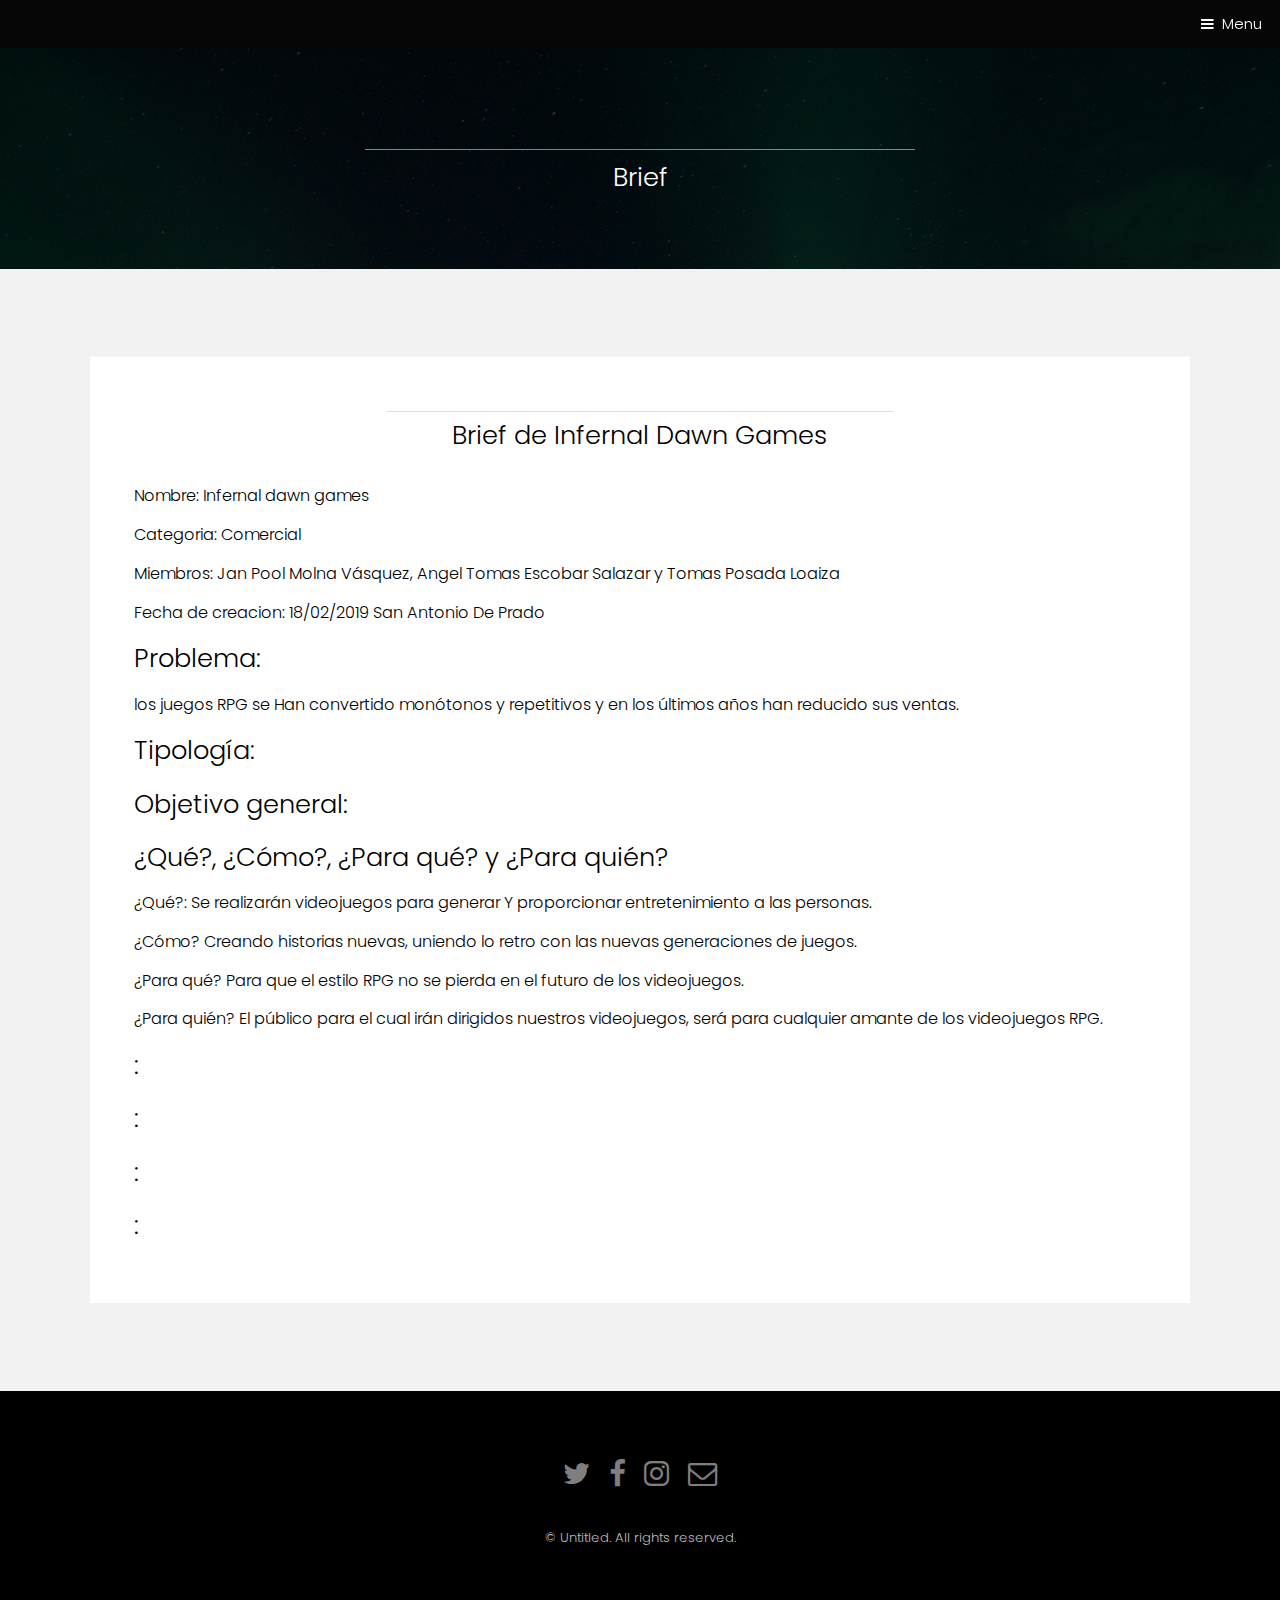
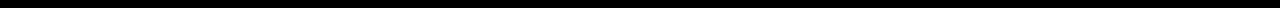
<file: brief.html>
<!DOCTYPE HTML>

<html>
	<head>
		<title>Infernal Dawn Games</title>
		<link rel="icon" href="images/logo.ico" />
		<meta charset="utf-8" />
		<meta name="viewport" content="width=device-width, initial-scale=1" />
		<link rel="stylesheet" href="assets/css/main.css" />
	</head>
	<body class="subpage">

		<!-- Header -->
			<header id="header">
				<div class="logo"><a href="index.html"><span></span></a></div>
				<a href="#menu">Menu</a>
			</header>

		<!-- Nav -->
			<nav id="menu">
				<ul class="links">
					<li><a href="index.html">Home</a></li>
					<li><a href="brief.html">Brief</a></li>
					<li><a href="tienda">Tienda</a></li>
					<li><a href="samsung.html">Samsung</a></li>
				</ul>
			</nav>

		<!-- One -->
			<section id="One" class="wrapper style3">
				<div class="inner">
					<header class="align-center">
						<p></p>
						<h2>Brief</h2>
					</header>
				</div>
			</section>

		<!-- Two -->
			<section id="two" class="wrapper style2">
				<div class="inner">
					<div class="box">
						<div class="content">
							<header class="align-center">
								<p></p>
								<h2>Brief de Infernal Dawn Games</h2>
							</header>
							<h4>Nombre: Infernal dawn games</h4>
							
							<h4>Categoria: Comercial</h4>
							
							<h4>Miembros: Jan Pool Molna Vásquez, Angel Tomas Escobar Salazar y Tomas Posada Loaiza</h4>
							
							<h4>Fecha de creacion: 18/02/2019 San Antonio De Prado</h4>

							<h2>Problema:</h2>
							
							<h4>los juegos RPG se Han convertido monótonos y repetitivos y en los últimos años han reducido sus ventas.</h4>
							
							<h2>Tipología:</h2>
							
							<h4></h4>
							
							<h2>Objetivo general:</h2>
							
							<h4></h4>
							
							<h2>¿Qué?, ¿Cómo?, ¿Para qué? y ¿Para quién?</h2>
							
							<h4>¿Qué?: Se realizarán videojuegos para generar Y proporcionar entretenimiento a las personas.</h4>
							
                                                        <h4>¿Cómo? Creando historias nuevas, uniendo lo retro con las nuevas generaciones de juegos.</h4>
							
                                                        <h4>¿Para qué? Para que el estilo RPG no se pierda en el futuro de los videojuegos.</h4>

							<h4>¿Para quién? El público para el cual irán dirigidos nuestros videojuegos, será para cualquier amante de los videojuegos RPG.</h4>
							
							<h2>:</h2>
							
							<h4></h4>
							
							<h2>:</h2>
							
							<h4></h4>
							
							<h2>:</h2>
							
							<h4></h4>
							
							<h2>:</h2>
							
							<h4></h4>
							
					         </div>
					</div>
				</div>
			</section>

		<!-- Footer -->
			<footer id="footer">
				<div class="container">
					<ul class="icons">
						<li><a href="#" class="icon fa-twitter"><span class="label">Twitter</span></a></li>
						<li><a href="#" class="icon fa-facebook"><span class="label">Facebook</span></a></li>
						<li><a href="#" class="icon fa-instagram"><span class="label">Instagram</span></a></li>
						<li><a href="#" class="icon fa-envelope-o"><span class="label">Email</span></a></li>
					</ul>
				</div>
				<div class="copyright">
					&copy; Untitled. All rights reserved.
				</div>
			</footer>

		<!-- Scripts -->
			<script src="assets/js/jquery.min.js"></script>
			<script src="assets/js/jquery.scrollex.min.js"></script>
			<script src="assets/js/skel.min.js"></script>
			<script src="assets/js/util.js"></script>
			<script src="assets/js/main.js"></script>

	</body>
</html>
</file>
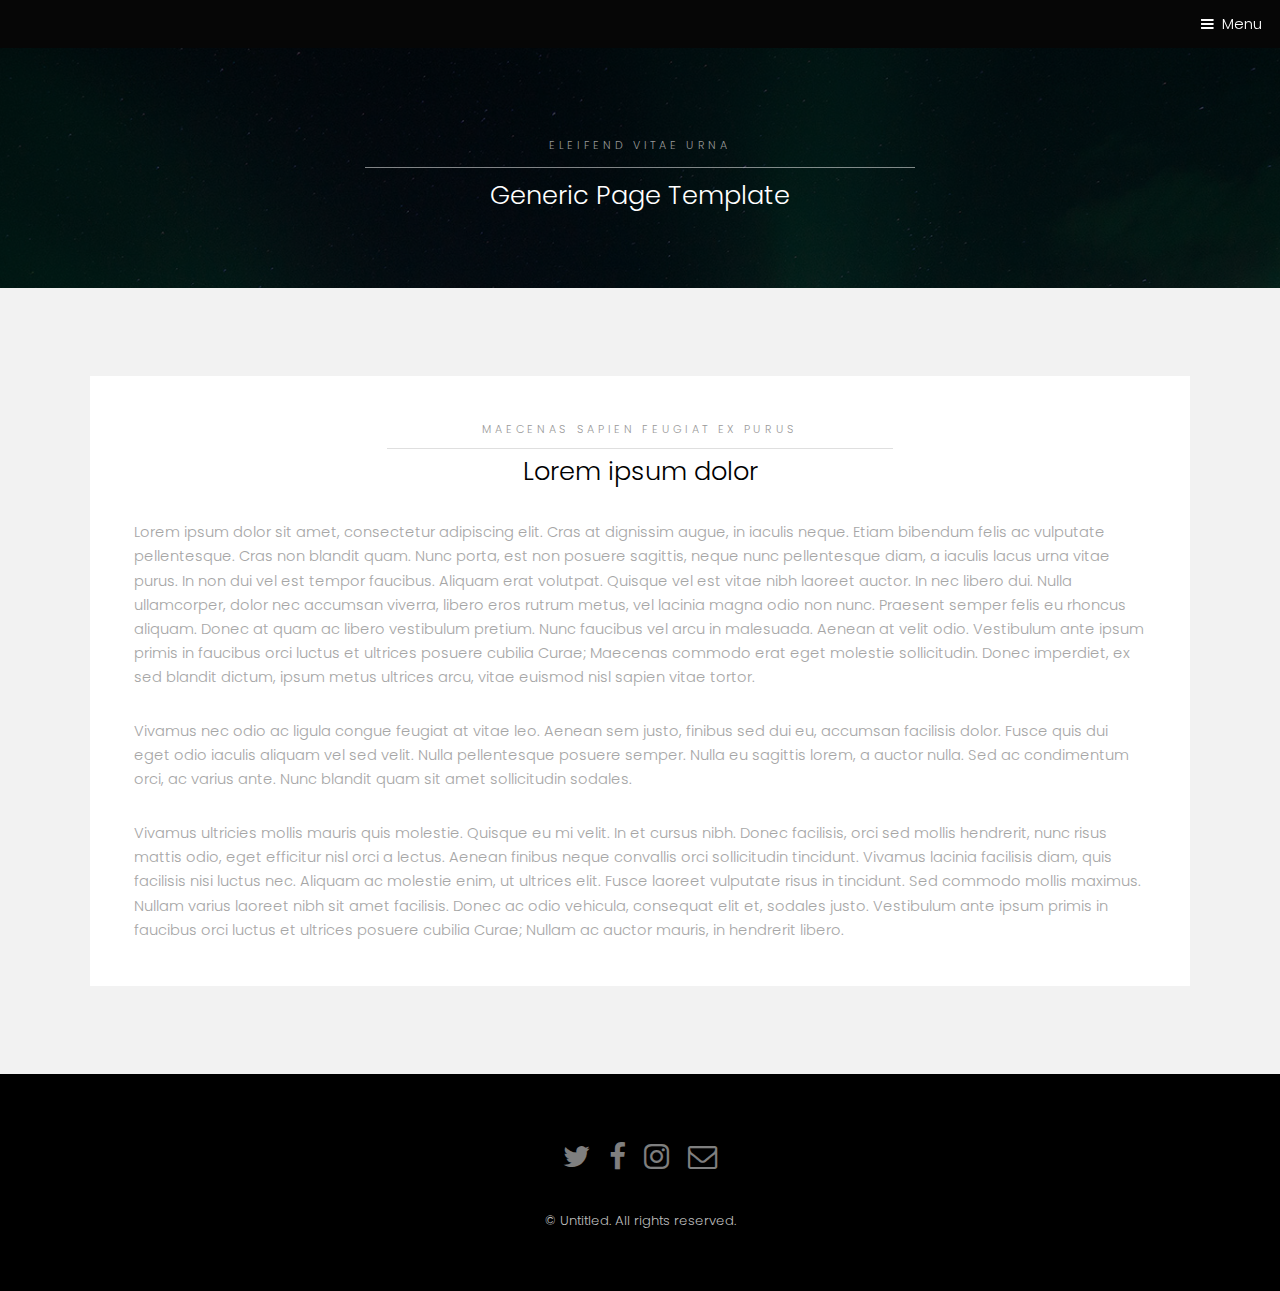
<file: generic.html>
<!DOCTYPE HTML>

<html>
	<head>
		<title>Infernal Dawn Games</title>
		<link rel="icon" href="images/logo.ico" />
		<meta charset="utf-8" />
		<meta name="viewport" content="width=device-width, initial-scale=1" />
		<link rel="stylesheet" href="assets/css/main.css" />
	</head>
	<body class="subpage">

		<!-- Header -->
			<header id="header">
				<div class="logo"><a href="index.html"><span></span></a></div>
				<a href="#menu">Menu</a>
			</header>

		<!-- Nav -->
			<nav id="menu">
				<ul class="links">
					<li><a href="index.html">Home</a></li>
					<li><a href="generic.html">Brief</a></li>					
					<li><a href="samsung.html">Samsung</a></li>
				</ul>
			</nav>

		<!-- One -->
			<section id="One" class="wrapper style3">
				<div class="inner">
					<header class="align-center">
						<p>Eleifend vitae urna</p>
						<h2>Generic Page Template</h2>
					</header>
				</div>
			</section>

		<!-- Two -->
			<section id="two" class="wrapper style2">
				<div class="inner">
					<div class="box">
						<div class="content">
							<header class="align-center">
								<p>maecenas sapien feugiat ex purus</p>
								<h2>Lorem ipsum dolor</h2>
							</header>
							<p>Lorem ipsum dolor sit amet, consectetur adipiscing elit. Cras at dignissim augue, in iaculis neque. Etiam bibendum felis ac vulputate pellentesque. Cras non blandit quam. Nunc porta, est non posuere sagittis, neque nunc pellentesque diam, a iaculis lacus urna vitae purus. In non dui vel est tempor faucibus. Aliquam erat volutpat. Quisque vel est vitae nibh laoreet auctor. In nec libero dui. Nulla ullamcorper, dolor nec accumsan viverra, libero eros rutrum metus, vel lacinia magna odio non nunc. Praesent semper felis eu rhoncus aliquam. Donec at quam ac libero vestibulum pretium. Nunc faucibus vel arcu in malesuada. Aenean at velit odio. Vestibulum ante ipsum primis in faucibus orci luctus et ultrices posuere cubilia Curae; Maecenas commodo erat eget molestie sollicitudin. Donec imperdiet, ex sed blandit dictum, ipsum metus ultrices arcu, vitae euismod nisl sapien vitae tortor.</p>

							<p>Vivamus nec odio ac ligula congue feugiat at vitae leo. Aenean sem justo, finibus sed dui eu, accumsan facilisis dolor. Fusce quis dui eget odio iaculis aliquam vel sed velit. Nulla pellentesque posuere semper. Nulla eu sagittis lorem, a auctor nulla. Sed ac condimentum orci, ac varius ante. Nunc blandit quam sit amet sollicitudin sodales.</p>

							<p>Vivamus ultricies mollis mauris quis molestie. Quisque eu mi velit. In et cursus nibh. Donec facilisis, orci sed mollis hendrerit, nunc risus mattis odio, eget efficitur nisl orci a lectus. Aenean finibus neque convallis orci sollicitudin tincidunt. Vivamus lacinia facilisis diam, quis facilisis nisi luctus nec. Aliquam ac molestie enim, ut ultrices elit. Fusce laoreet vulputate risus in tincidunt. Sed commodo mollis maximus. Nullam varius laoreet nibh sit amet facilisis. Donec ac odio vehicula, consequat elit et, sodales justo. Vestibulum ante ipsum primis in faucibus orci luctus et ultrices posuere cubilia Curae; Nullam ac auctor mauris, in hendrerit libero. </p>
						</div>
					</div>
				</div>
			</section>

		<!-- Footer -->
			<footer id="footer">
				<div class="container">
					<ul class="icons">
						<li><a href="#" class="icon fa-twitter"><span class="label">Twitter</span></a></li>
						<li><a href="#" class="icon fa-facebook"><span class="label">Facebook</span></a></li>
						<li><a href="#" class="icon fa-instagram"><span class="label">Instagram</span></a></li>
						<li><a href="#" class="icon fa-envelope-o"><span class="label">Email</span></a></li>
					</ul>
				</div>
				<div class="copyright">
					&copy; Untitled. All rights reserved.
				</div>
			</footer>

		<!-- Scripts -->
			<script src="assets/js/jquery.min.js"></script>
			<script src="assets/js/jquery.scrollex.min.js"></script>
			<script src="assets/js/skel.min.js"></script>
			<script src="assets/js/util.js"></script>
			<script src="assets/js/main.js"></script>

	</body>
</html>
</file>
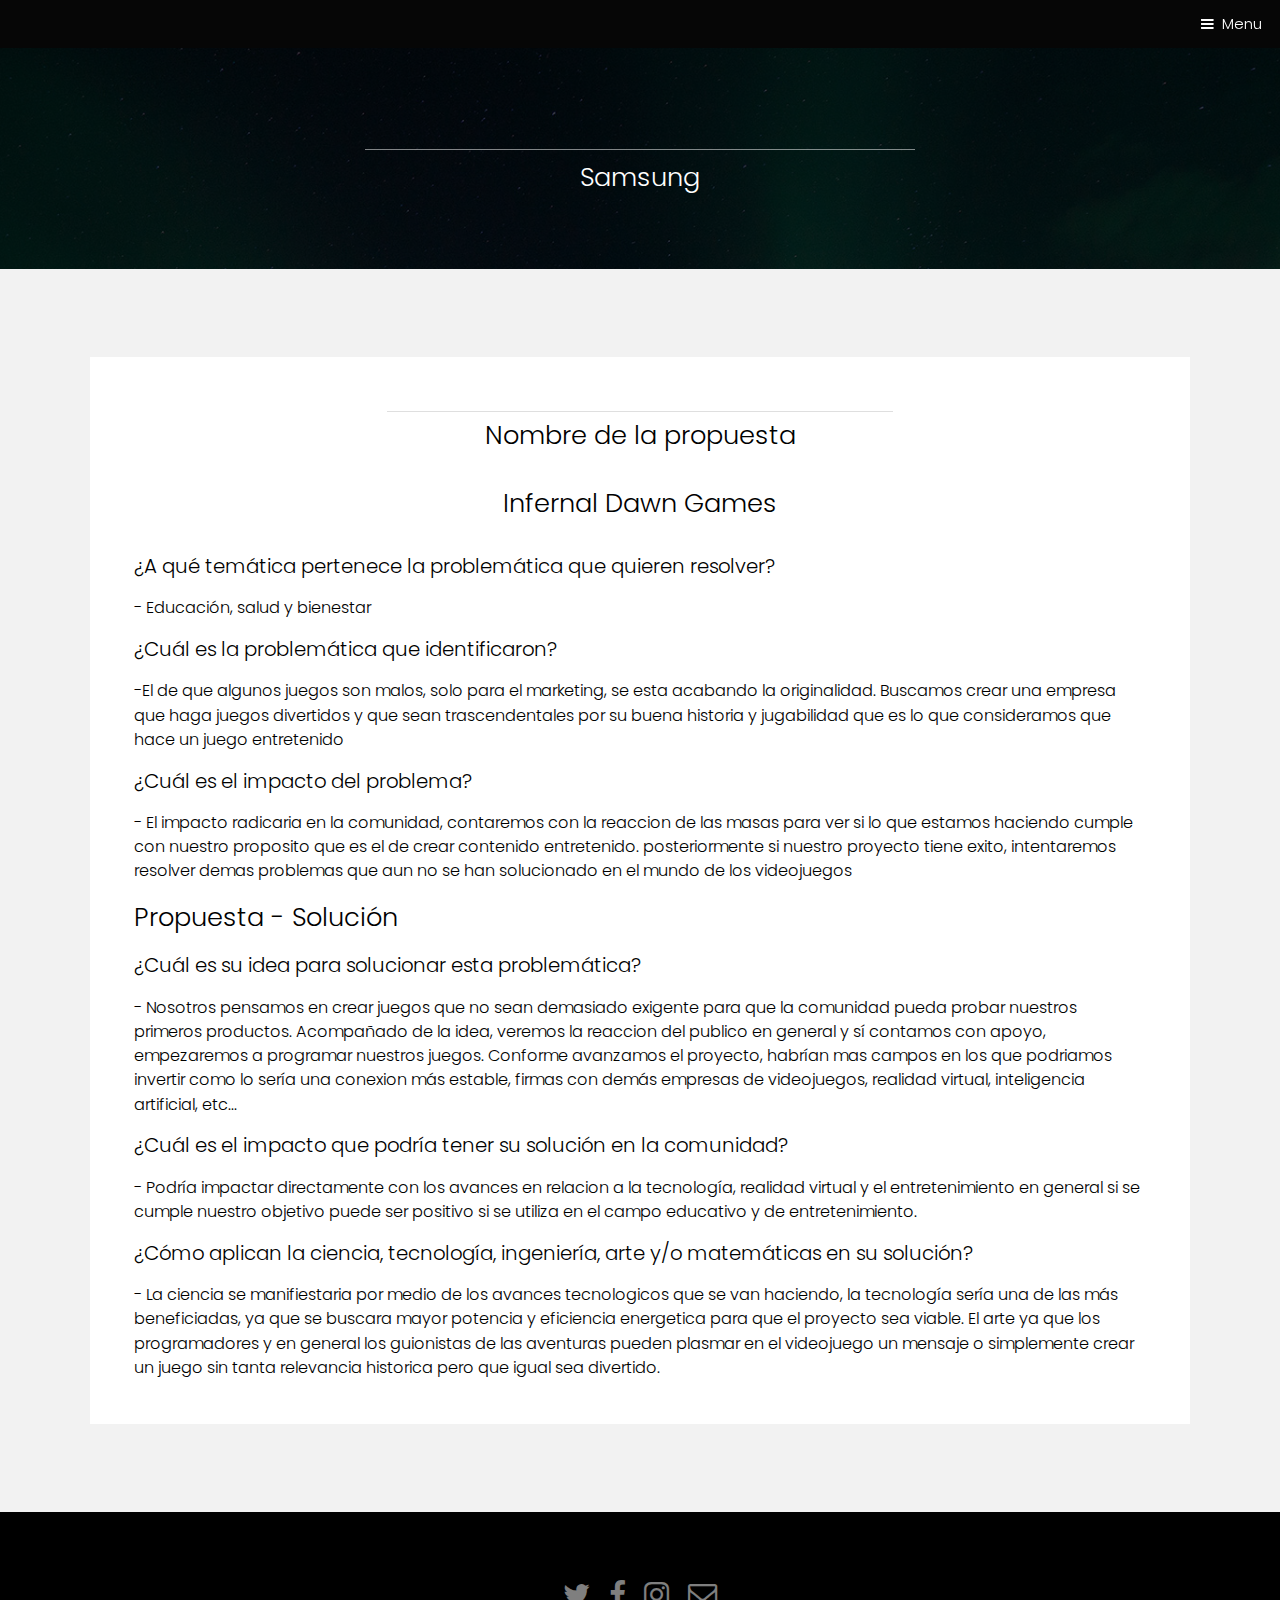
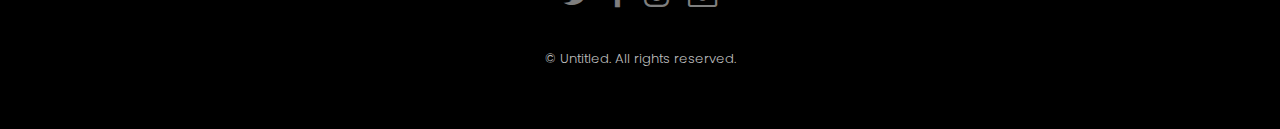
<file: samsung.html>
<!DOCTYPE HTML>

<html>
	<head>
		    <link href="https://fonts.googleapis.com/css2?family=Open+Sans:wght@300;400;600&display=swap" rel="stylesheet">

		<title>Infernal Dawn Games</title>
		<link rel="icon" href="images/logo.ico" />
		<meta charset="utf-8" />
		<meta name="viewport" content="width=device-width, initial-scale=1" />
		<link rel="stylesheet" href="assets/css/main.css" />
	</head>
	<body class="subpage">

		<!-- Header -->
			<header id="header">
				<div class="logo"><a href="index.html"><span></span></a></div>
				<a href="#menu">Menu</a>
			</header>

		<!-- Nav -->
			<nav id="menu">
				<ul class="links">
					<li><a href="index.html">Home</a></li>	
					<li><a href="brief.html">Brief</a></li>
					<li><a href="tienda">Tienda</a></li>
					<li><a href="samsung.html">Samsung</a></li>
				</ul>
			</nav>

		<!-- One -->
			<section id="One" class="wrapper style3">
				<div class="inner">
					<header class="align-center">
						<p></p>
						<h2>Samsung</h2>
					</header>
				</div>
			</section>

		<!-- Two -->
			<section id="two" class="wrapper style2">
				<div class="inner">
					<div class="box">
						<div class="content">
							<header class="align-center">
								<p></p>
								<h2>Nombre de la propuesta</h2>
								<h2>Infernal Dawn Games</h2>
							</header>
							<h3>¿A qué temática pertenece la problemática que quieren resolver?</h3>
							
							<h4>- Educación, salud y bienestar</h4>

							<h3>¿Cuál es la problemática que identificaron?</h3>
							
							<h4>-El de que algunos juegos son malos, solo para el marketing, se esta acabando la originalidad. Buscamos crear una empresa que haga juegos divertidos y que sean 
							trascendentales por su buena historia y jugabilidad que es lo que consideramos que hace un juego entretenido</h4>

							<h3>¿Cuál es el impacto del problema?</h3>
							
							<h4>- El impacto radicaria en la comunidad, contaremos con la reaccion de las masas para ver si lo que estamos haciendo cumple con nuestro proposito que es el de crear contenido entretenido. 
								 posteriormente si nuestro proyecto tiene exito, intentaremos resolver demas problemas que aun no se han solucionado en el mundo de los videojuegos</h4>
							
							<h2>Propuesta - Solución</h2>
							
							<h3>¿Cuál es su idea para solucionar esta problemática?</h3>
							
							<h4>- Nosotros pensamos en crear juegos que no sean demasiado exigente para que la comunidad pueda probar nuestros primeros productos. Acompañado de la idea, veremos la reaccion del publico en general y sí
								contamos con apoyo, empezaremos a programar nuestros juegos. Conforme avanzamos el proyecto, habrían mas campos en los que podriamos invertir como lo sería una conexion más estable, firmas con 
								demás empresas de videojuegos, realidad virtual, inteligencia artificial, etc... </h4>

							<h3>¿Cuál es el impacto que podría tener su solución en la comunidad? </h3>
							
							<h4>- Podría impactar directamente con los avances en relacion a la tecnología, realidad virtual y el entretenimiento en general si se cumple nuestro objetivo
								puede ser positivo si se utiliza en el campo educativo y de entretenimiento. </h4>

							<h3>¿Cómo aplican la ciencia, tecnología, ingeniería, arte y/o matemáticas en su solución?</h3>
							
							<h4>- La ciencia se manifiestaria por medio de los avances tecnologicos que se van haciendo, la tecnología sería una de las más beneficiadas, 
								ya que se buscara mayor potencia y eficiencia energetica para que el proyecto sea viable. El arte ya que los programadores y en general los
								guionistas de las aventuras pueden plasmar en el videojuego un mensaje o simplemente crear un juego sin tanta relevancia historica pero que igual sea divertido. </h4>
						
						</div>
					</div>
				</div>
			</section>

		<!-- Footer -->
			<footer id="footer">
				<div class="container">
					<ul class="icons">
						<li><a href="https://twitter.com/DawnInfernal" target="_blank" class="icon fa-twitter"><span class="label">Twitter</span></a></li>
						<li><a href="https://www.facebook.com/Infernal-Dawn-Games-112090597219968/?modal=admin_todo_tour" target="_blank" class="icon fa-facebook"><span class="label">Facebook</span></a></li>
						<li><a href="https://www.instagram.com/infernaldawngames/" target="_blank" class="icon fa-instagram"><span class="label">Instagram</span></a></li>
						<li><a href="" class="icon fa-envelope-o"><span class="label">Email</span></a></li>
					</ul>
				</div>
				<div class="copyright">
					&copy; Untitled. All rights reserved.
				</div>
			</footer>

		<!-- Scripts -->
			<script src="assets/js/jquery.min.js"></script>
			<script src="assets/js/jquery.scrollex.min.js"></script>
			<script src="assets/js/skel.min.js"></script>
			<script src="assets/js/util.js"></script>
			<script src="assets/js/main.js"></script>

	</body>
</html>
</file>
<file: assets/css/main.css>
@charset "UTF-8";
@import url(font-awesome.min.css);
@import url("https://fonts.googleapis.com/css?family=Poppins:300,400,500,600,700");

/*
	Hielo by TEMPLATED
	templated.co @templatedco
	Released for free under the Creative Commons Attribution 3.0 license (templated.co/license)
*/

/* Reset */

	html, body, div, span, applet, object, iframe, h1, h2, h3, h4, h5, h6, p, blockquote, pre, a, abbr, acronym, address, big, cite, code, del, dfn, em, img, ins, kbd, q, s, samp, small, strike, strong, sub, sup, tt, var, b, u, i, center, dl, dt, dd, ol, ul, li, fieldset, form, label, legend, table, caption, tbody, tfoot, thead, tr, th, td, article, aside, canvas, details, embed, figure, figcaption, footer, header, hgroup, menu, nav, output, ruby, section, summary, time, mark, audio, video {
		margin: 0;
		padding: 0;
		border: 0;
		font-size: 100%;
		font: inherit;
		vertical-align: baseline;
	}

	article, aside, details, figcaption, figure, footer, header, hgroup, menu, nav, section {
		display: block;
	}

	body {
		line-height: 1;
	}

	ol, ul {
		list-style: none;
	}

	blockquote, q {
		quotes: none;
	}

	blockquote:before, blockquote:after, q:before, q:after {
		content: '';
		content: none;
	}

	table {
		border-collapse: collapse;
		border-spacing: 0;
	}

	body {
		-webkit-text-size-adjust: none;
	}

/* Box Model */

	*, *:before, *:after {
		-moz-box-sizing: border-box;
		-webkit-box-sizing: border-box;
		box-sizing: border-box;
	}

/* Containers */

	.container {
		margin-left: auto;
		margin-right: auto;
	}

	.container.\31 25\25 {
		width: 100%;
		max-width: 100rem;
		min-width: 80rem;
	}

	.container.\37 5\25 {
		width: 60rem;
	}

	.container.\35 0\25 {
		width: 40rem;
	}

	.container.\32 5\25 {
		width: 20rem;
	}

	.container {
		width: 80rem;
	}

	@media screen and (max-width: 1680px) {

		.container.\31 25\25 {
			width: 100%;
			max-width: 100rem;
			min-width: 80rem;
		}

		.container.\37 5\25 {
			width: 60rem;
		}

		.container.\35 0\25 {
			width: 40rem;
		}

		.container.\32 5\25 {
			width: 20rem;
		}

		.container {
			width: 80rem;
		}

	}

	@media screen and (max-width: 1280px) {

		.container.\31 25\25 {
			width: 100%;
			max-width: 81.25rem;
			min-width: 65rem;
		}

		.container.\37 5\25 {
			width: 48.75rem;
		}

		.container.\35 0\25 {
			width: 32.5rem;
		}

		.container.\32 5\25 {
			width: 16.25rem;
		}

		.container {
			width: 65rem;
		}

	}

	@media screen and (max-width: 980px) {

		.container.\31 25\25 {
			width: 100%;
			max-width: 112.5%;
			min-width: 90%;
		}

		.container.\37 5\25 {
			width: 67.5%;
		}

		.container.\35 0\25 {
			width: 45%;
		}

		.container.\32 5\25 {
			width: 22.5%;
		}

		.container {
			width: 90%;
		}

	}

	@media screen and (max-width: 736px) {

		.container.\31 25\25 {
			width: 100%;
			max-width: 112.5%;
			min-width: 90%;
		}

		.container.\37 5\25 {
			width: 67.5%;
		}

		.container.\35 0\25 {
			width: 45%;
		}

		.container.\32 5\25 {
			width: 22.5%;
		}

		.container {
			width: 90% !important;
		}

	}

	@media screen and (max-width: 480px) {

		.container.\31 25\25 {
			width: 100%;
			max-width: 112.5%;
			min-width: 90%;
		}

		.container.\37 5\25 {
			width: 67.5%;
		}

		.container.\35 0\25 {
			width: 45%;
		}

		.container.\32 5\25 {
			width: 22.5%;
		}

		.container {
			width: 90% !important;
		}

	}

/* Grid */

	.row {
		border-bottom: solid 1px transparent;
		-moz-box-sizing: border-box;
		-webkit-box-sizing: border-box;
		box-sizing: border-box;
	}

	.row > * {
		float: left;
		-moz-box-sizing: border-box;
		-webkit-box-sizing: border-box;
		box-sizing: border-box;
	}

	.row:after, .row:before {
		content: '';
		display: block;
		clear: both;
		height: 0;
	}

	.row.uniform > * > :first-child {
		margin-top: 0;
	}

	.row.uniform > * > :last-child {
		margin-bottom: 0;
	}

	.row.\30 \25 > * {
		padding: 0 0 0 0rem;
	}

	.row.\30 \25 {
		margin: 0 0 -1px 0rem;
	}

	.row.uniform.\30 \25 > * {
		padding: 0rem 0 0 0rem;
	}

	.row.uniform.\30 \25 {
		margin: 0rem 0 -1px 0rem;
	}

	.row > * {
		padding: 0 0 0 2rem;
	}

	.row {
		margin: 0 0 -1px -2rem;
	}

	.row.uniform > * {
		padding: 2rem 0 0 2rem;
	}

	.row.uniform {
		margin: -2rem 0 -1px -2rem;
	}

	.row.\32 00\25 > * {
		padding: 0 0 0 4rem;
	}

	.row.\32 00\25 {
		margin: 0 0 -1px -4rem;
	}

	.row.uniform.\32 00\25 > * {
		padding: 4rem 0 0 4rem;
	}

	.row.uniform.\32 00\25 {
		margin: -4rem 0 -1px -4rem;
	}

	.row.\31 50\25 > * {
		padding: 0 0 0 3rem;
	}

	.row.\31 50\25 {
		margin: 0 0 -1px -3rem;
	}

	.row.uniform.\31 50\25 > * {
		padding: 3rem 0 0 3rem;
	}

	.row.uniform.\31 50\25 {
		margin: -3rem 0 -1px -3rem;
	}

	.row.\35 0\25 > * {
		padding: 0 0 0 1rem;
	}

	.row.\35 0\25 {
		margin: 0 0 -1px -1rem;
	}

	.row.uniform.\35 0\25 > * {
		padding: 1rem 0 0 1rem;
	}

	.row.uniform.\35 0\25 {
		margin: -1rem 0 -1px -1rem;
	}

	.row.\32 5\25 > * {
		padding: 0 0 0 0.5rem;
	}

	.row.\32 5\25 {
		margin: 0 0 -1px -0.5rem;
	}

	.row.uniform.\32 5\25 > * {
		padding: 0.5rem 0 0 0.5rem;
	}

	.row.uniform.\32 5\25 {
		margin: -0.5rem 0 -1px -0.5rem;
	}

	.\31 2u, .\31 2u\24 {
		width: 100%;
		clear: none;
		margin-left: 0;
	}

	.\31 1u, .\31 1u\24 {
		width: 91.6666666667%;
		clear: none;
		margin-left: 0;
	}

	.\31 0u, .\31 0u\24 {
		width: 83.3333333333%;
		clear: none;
		margin-left: 0;
	}

	.\39 u, .\39 u\24 {
		width: 75%;
		clear: none;
		margin-left: 0;
	}

	.\38 u, .\38 u\24 {
		width: 66.6666666667%;
		clear: none;
		margin-left: 0;
	}

	.\37 u, .\37 u\24 {
		width: 58.3333333333%;
		clear: none;
		margin-left: 0;
	}

	.\36 u, .\36 u\24 {
		width: 50%;
		clear: none;
		margin-left: 0;
	}

	.\35 u, .\35 u\24 {
		width: 41.6666666667%;
		clear: none;
		margin-left: 0;
	}

	.\34 u, .\34 u\24 {
		width: 33.3333333333%;
		clear: none;
		margin-left: 0;
	}

	.\33 u, .\33 u\24 {
		width: 25%;
		clear: none;
		margin-left: 0;
	}

	.\32 u, .\32 u\24 {
		width: 16.6666666667%;
		clear: none;
		margin-left: 0;
	}

	.\31 u, .\31 u\24 {
		width: 8.3333333333%;
		clear: none;
		margin-left: 0;
	}

	.\31 2u\24 + *,
	.\31 1u\24 + *,
	.\31 0u\24 + *,
	.\39 u\24 + *,
	.\38 u\24 + *,
	.\37 u\24 + *,
	.\36 u\24 + *,
	.\35 u\24 + *,
	.\34 u\24 + *,
	.\33 u\24 + *,
	.\32 u\24 + *,
	.\31 u\24 + * {
		clear: left;
	}

	.\-11u {
		margin-left: 91.66667%;
	}

	.\-10u {
		margin-left: 83.33333%;
	}

	.\-9u {
		margin-left: 75%;
	}

	.\-8u {
		margin-left: 66.66667%;
	}

	.\-7u {
		margin-left: 58.33333%;
	}

	.\-6u {
		margin-left: 50%;
	}

	.\-5u {
		margin-left: 41.66667%;
	}

	.\-4u {
		margin-left: 33.33333%;
	}

	.\-3u {
		margin-left: 25%;
	}

	.\-2u {
		margin-left: 16.66667%;
	}

	.\-1u {
		margin-left: 8.33333%;
	}

	@media screen and (max-width: 1680px) {

		.row > * {
			padding: 0 0 0 2rem;
		}

		.row {
			margin: 0 0 -1px -2rem;
		}

		.row.uniform > * {
			padding: 2rem 0 0 2rem;
		}

		.row.uniform {
			margin: -2rem 0 -1px -2rem;
		}

		.row.\32 00\25 > * {
			padding: 0 0 0 4rem;
		}

		.row.\32 00\25 {
			margin: 0 0 -1px -4rem;
		}

		.row.uniform.\32 00\25 > * {
			padding: 4rem 0 0 4rem;
		}

		.row.uniform.\32 00\25 {
			margin: -4rem 0 -1px -4rem;
		}

		.row.\31 50\25 > * {
			padding: 0 0 0 3rem;
		}

		.row.\31 50\25 {
			margin: 0 0 -1px -3rem;
		}

		.row.uniform.\31 50\25 > * {
			padding: 3rem 0 0 3rem;
		}

		.row.uniform.\31 50\25 {
			margin: -3rem 0 -1px -3rem;
		}

		.row.\35 0\25 > * {
			padding: 0 0 0 1rem;
		}

		.row.\35 0\25 {
			margin: 0 0 -1px -1rem;
		}

		.row.uniform.\35 0\25 > * {
			padding: 1rem 0 0 1rem;
		}

		.row.uniform.\35 0\25 {
			margin: -1rem 0 -1px -1rem;
		}

		.row.\32 5\25 > * {
			padding: 0 0 0 0.5rem;
		}

		.row.\32 5\25 {
			margin: 0 0 -1px -0.5rem;
		}

		.row.uniform.\32 5\25 > * {
			padding: 0.5rem 0 0 0.5rem;
		}

		.row.uniform.\32 5\25 {
			margin: -0.5rem 0 -1px -0.5rem;
		}

		.\31 2u\28xlarge\29, .\31 2u\24\28xlarge\29 {
			width: 100%;
			clear: none;
			margin-left: 0;
		}

		.\31 1u\28xlarge\29, .\31 1u\24\28xlarge\29 {
			width: 91.6666666667%;
			clear: none;
			margin-left: 0;
		}

		.\31 0u\28xlarge\29, .\31 0u\24\28xlarge\29 {
			width: 83.3333333333%;
			clear: none;
			margin-left: 0;
		}

		.\39 u\28xlarge\29, .\39 u\24\28xlarge\29 {
			width: 75%;
			clear: none;
			margin-left: 0;
		}

		.\38 u\28xlarge\29, .\38 u\24\28xlarge\29 {
			width: 66.6666666667%;
			clear: none;
			margin-left: 0;
		}

		.\37 u\28xlarge\29, .\37 u\24\28xlarge\29 {
			width: 58.3333333333%;
			clear: none;
			margin-left: 0;
		}

		.\36 u\28xlarge\29, .\36 u\24\28xlarge\29 {
			width: 50%;
			clear: none;
			margin-left: 0;
		}

		.\35 u\28xlarge\29, .\35 u\24\28xlarge\29 {
			width: 41.6666666667%;
			clear: none;
			margin-left: 0;
		}

		.\34 u\28xlarge\29, .\34 u\24\28xlarge\29 {
			width: 33.3333333333%;
			clear: none;
			margin-left: 0;
		}

		.\33 u\28xlarge\29, .\33 u\24\28xlarge\29 {
			width: 25%;
			clear: none;
			margin-left: 0;
		}

		.\32 u\28xlarge\29, .\32 u\24\28xlarge\29 {
			width: 16.6666666667%;
			clear: none;
			margin-left: 0;
		}

		.\31 u\28xlarge\29, .\31 u\24\28xlarge\29 {
			width: 8.3333333333%;
			clear: none;
			margin-left: 0;
		}

		.\31 2u\24\28xlarge\29 + *,
		.\31 1u\24\28xlarge\29 + *,
		.\31 0u\24\28xlarge\29 + *,
		.\39 u\24\28xlarge\29 + *,
		.\38 u\24\28xlarge\29 + *,
		.\37 u\24\28xlarge\29 + *,
		.\36 u\24\28xlarge\29 + *,
		.\35 u\24\28xlarge\29 + *,
		.\34 u\24\28xlarge\29 + *,
		.\33 u\24\28xlarge\29 + *,
		.\32 u\24\28xlarge\29 + *,
		.\31 u\24\28xlarge\29 + * {
			clear: left;
		}

		.\-11u\28xlarge\29 {
			margin-left: 91.66667%;
		}

		.\-10u\28xlarge\29 {
			margin-left: 83.33333%;
		}

		.\-9u\28xlarge\29 {
			margin-left: 75%;
		}

		.\-8u\28xlarge\29 {
			margin-left: 66.66667%;
		}

		.\-7u\28xlarge\29 {
			margin-left: 58.33333%;
		}

		.\-6u\28xlarge\29 {
			margin-left: 50%;
		}

		.\-5u\28xlarge\29 {
			margin-left: 41.66667%;
		}

		.\-4u\28xlarge\29 {
			margin-left: 33.33333%;
		}

		.\-3u\28xlarge\29 {
			margin-left: 25%;
		}

		.\-2u\28xlarge\29 {
			margin-left: 16.66667%;
		}

		.\-1u\28xlarge\29 {
			margin-left: 8.33333%;
		}

	}

	@media screen and (max-width: 1280px) {

		.row > * {
			padding: 0 0 0 1.5rem;
		}

		.row {
			margin: 0 0 -1px -1.5rem;
		}

		.row.uniform > * {
			padding: 1.5rem 0 0 1.5rem;
		}

		.row.uniform {
			margin: -1.5rem 0 -1px -1.5rem;
		}

		.row.\32 00\25 > * {
			padding: 0 0 0 3rem;
		}

		.row.\32 00\25 {
			margin: 0 0 -1px -3rem;
		}

		.row.uniform.\32 00\25 > * {
			padding: 3rem 0 0 3rem;
		}

		.row.uniform.\32 00\25 {
			margin: -3rem 0 -1px -3rem;
		}

		.row.\31 50\25 > * {
			padding: 0 0 0 2.25rem;
		}

		.row.\31 50\25 {
			margin: 0 0 -1px -2.25rem;
		}

		.row.uniform.\31 50\25 > * {
			padding: 2.25rem 0 0 2.25rem;
		}

		.row.uniform.\31 50\25 {
			margin: -2.25rem 0 -1px -2.25rem;
		}

		.row.\35 0\25 > * {
			padding: 0 0 0 0.75rem;
		}

		.row.\35 0\25 {
			margin: 0 0 -1px -0.75rem;
		}

		.row.uniform.\35 0\25 > * {
			padding: 0.75rem 0 0 0.75rem;
		}

		.row.uniform.\35 0\25 {
			margin: -0.75rem 0 -1px -0.75rem;
		}

		.row.\32 5\25 > * {
			padding: 0 0 0 0.375rem;
		}

		.row.\32 5\25 {
			margin: 0 0 -1px -0.375rem;
		}

		.row.uniform.\32 5\25 > * {
			padding: 0.375rem 0 0 0.375rem;
		}

		.row.uniform.\32 5\25 {
			margin: -0.375rem 0 -1px -0.375rem;
		}

		.\31 2u\28large\29, .\31 2u\24\28large\29 {
			width: 100%;
			clear: none;
			margin-left: 0;
		}

		.\31 1u\28large\29, .\31 1u\24\28large\29 {
			width: 91.6666666667%;
			clear: none;
			margin-left: 0;
		}

		.\31 0u\28large\29, .\31 0u\24\28large\29 {
			width: 83.3333333333%;
			clear: none;
			margin-left: 0;
		}

		.\39 u\28large\29, .\39 u\24\28large\29 {
			width: 75%;
			clear: none;
			margin-left: 0;
		}

		.\38 u\28large\29, .\38 u\24\28large\29 {
			width: 66.6666666667%;
			clear: none;
			margin-left: 0;
		}

		.\37 u\28large\29, .\37 u\24\28large\29 {
			width: 58.3333333333%;
			clear: none;
			margin-left: 0;
		}

		.\36 u\28large\29, .\36 u\24\28large\29 {
			width: 50%;
			clear: none;
			margin-left: 0;
		}

		.\35 u\28large\29, .\35 u\24\28large\29 {
			width: 41.6666666667%;
			clear: none;
			margin-left: 0;
		}

		.\34 u\28large\29, .\34 u\24\28large\29 {
			width: 33.3333333333%;
			clear: none;
			margin-left: 0;
		}

		.\33 u\28large\29, .\33 u\24\28large\29 {
			width: 25%;
			clear: none;
			margin-left: 0;
		}

		.\32 u\28large\29, .\32 u\24\28large\29 {
			width: 16.6666666667%;
			clear: none;
			margin-left: 0;
		}

		.\31 u\28large\29, .\31 u\24\28large\29 {
			width: 8.3333333333%;
			clear: none;
			margin-left: 0;
		}

		.\31 2u\24\28large\29 + *,
		.\31 1u\24\28large\29 + *,
		.\31 0u\24\28large\29 + *,
		.\39 u\24\28large\29 + *,
		.\38 u\24\28large\29 + *,
		.\37 u\24\28large\29 + *,
		.\36 u\24\28large\29 + *,
		.\35 u\24\28large\29 + *,
		.\34 u\24\28large\29 + *,
		.\33 u\24\28large\29 + *,
		.\32 u\24\28large\29 + *,
		.\31 u\24\28large\29 + * {
			clear: left;
		}

		.\-11u\28large\29 {
			margin-left: 91.66667%;
		}

		.\-10u\28large\29 {
			margin-left: 83.33333%;
		}

		.\-9u\28large\29 {
			margin-left: 75%;
		}

		.\-8u\28large\29 {
			margin-left: 66.66667%;
		}

		.\-7u\28large\29 {
			margin-left: 58.33333%;
		}

		.\-6u\28large\29 {
			margin-left: 50%;
		}

		.\-5u\28large\29 {
			margin-left: 41.66667%;
		}

		.\-4u\28large\29 {
			margin-left: 33.33333%;
		}

		.\-3u\28large\29 {
			margin-left: 25%;
		}

		.\-2u\28large\29 {
			margin-left: 16.66667%;
		}

		.\-1u\28large\29 {
			margin-left: 8.33333%;
		}

	}

	@media screen and (max-width: 980px) {

		.row > * {
			padding: 0 0 0 1.5rem;
		}

		.row {
			margin: 0 0 -1px -1.5rem;
		}

		.row.uniform > * {
			padding: 1.5rem 0 0 1.5rem;
		}

		.row.uniform {
			margin: -1.5rem 0 -1px -1.5rem;
		}

		.row.\32 00\25 > * {
			padding: 0 0 0 3rem;
		}

		.row.\32 00\25 {
			margin: 0 0 -1px -3rem;
		}

		.row.uniform.\32 00\25 > * {
			padding: 3rem 0 0 3rem;
		}

		.row.uniform.\32 00\25 {
			margin: -3rem 0 -1px -3rem;
		}

		.row.\31 50\25 > * {
			padding: 0 0 0 2.25rem;
		}

		.row.\31 50\25 {
			margin: 0 0 -1px -2.25rem;
		}

		.row.uniform.\31 50\25 > * {
			padding: 2.25rem 0 0 2.25rem;
		}

		.row.uniform.\31 50\25 {
			margin: -2.25rem 0 -1px -2.25rem;
		}

		.row.\35 0\25 > * {
			padding: 0 0 0 0.75rem;
		}

		.row.\35 0\25 {
			margin: 0 0 -1px -0.75rem;
		}

		.row.uniform.\35 0\25 > * {
			padding: 0.75rem 0 0 0.75rem;
		}

		.row.uniform.\35 0\25 {
			margin: -0.75rem 0 -1px -0.75rem;
		}

		.row.\32 5\25 > * {
			padding: 0 0 0 0.375rem;
		}

		.row.\32 5\25 {
			margin: 0 0 -1px -0.375rem;
		}

		.row.uniform.\32 5\25 > * {
			padding: 0.375rem 0 0 0.375rem;
		}

		.row.uniform.\32 5\25 {
			margin: -0.375rem 0 -1px -0.375rem;
		}

		.\31 2u\28medium\29, .\31 2u\24\28medium\29 {
			width: 100%;
			clear: none;
			margin-left: 0;
		}

		.\31 1u\28medium\29, .\31 1u\24\28medium\29 {
			width: 91.6666666667%;
			clear: none;
			margin-left: 0;
		}

		.\31 0u\28medium\29, .\31 0u\24\28medium\29 {
			width: 83.3333333333%;
			clear: none;
			margin-left: 0;
		}

		.\39 u\28medium\29, .\39 u\24\28medium\29 {
			width: 75%;
			clear: none;
			margin-left: 0;
		}

		.\38 u\28medium\29, .\38 u\24\28medium\29 {
			width: 66.6666666667%;
			clear: none;
			margin-left: 0;
		}

		.\37 u\28medium\29, .\37 u\24\28medium\29 {
			width: 58.3333333333%;
			clear: none;
			margin-left: 0;
		}

		.\36 u\28medium\29, .\36 u\24\28medium\29 {
			width: 50%;
			clear: none;
			margin-left: 0;
		}

		.\35 u\28medium\29, .\35 u\24\28medium\29 {
			width: 41.6666666667%;
			clear: none;
			margin-left: 0;
		}

		.\34 u\28medium\29, .\34 u\24\28medium\29 {
			width: 33.3333333333%;
			clear: none;
			margin-left: 0;
		}

		.\33 u\28medium\29, .\33 u\24\28medium\29 {
			width: 25%;
			clear: none;
			margin-left: 0;
		}

		.\32 u\28medium\29, .\32 u\24\28medium\29 {
			width: 16.6666666667%;
			clear: none;
			margin-left: 0;
		}

		.\31 u\28medium\29, .\31 u\24\28medium\29 {
			width: 8.3333333333%;
			clear: none;
			margin-left: 0;
		}

		.\31 2u\24\28medium\29 + *,
		.\31 1u\24\28medium\29 + *,
		.\31 0u\24\28medium\29 + *,
		.\39 u\24\28medium\29 + *,
		.\38 u\24\28medium\29 + *,
		.\37 u\24\28medium\29 + *,
		.\36 u\24\28medium\29 + *,
		.\35 u\24\28medium\29 + *,
		.\34 u\24\28medium\29 + *,
		.\33 u\24\28medium\29 + *,
		.\32 u\24\28medium\29 + *,
		.\31 u\24\28medium\29 + * {
			clear: left;
		}

		.\-11u\28medium\29 {
			margin-left: 91.66667%;
		}

		.\-10u\28medium\29 {
			margin-left: 83.33333%;
		}

		.\-9u\28medium\29 {
			margin-left: 75%;
		}

		.\-8u\28medium\29 {
			margin-left: 66.66667%;
		}

		.\-7u\28medium\29 {
			margin-left: 58.33333%;
		}

		.\-6u\28medium\29 {
			margin-left: 50%;
		}

		.\-5u\28medium\29 {
			margin-left: 41.66667%;
		}

		.\-4u\28medium\29 {
			margin-left: 33.33333%;
		}

		.\-3u\28medium\29 {
			margin-left: 25%;
		}

		.\-2u\28medium\29 {
			margin-left: 16.66667%;
		}

		.\-1u\28medium\29 {
			margin-left: 8.33333%;
		}

	}

	@media screen and (max-width: 736px) {

		.row > * {
			padding: 0 0 0 1.25rem;
		}

		.row {
			margin: 0 0 -1px -1.25rem;
		}

		.row.uniform > * {
			padding: 1.25rem 0 0 1.25rem;
		}

		.row.uniform {
			margin: -1.25rem 0 -1px -1.25rem;
		}

		.row.\32 00\25 > * {
			padding: 0 0 0 2.5rem;
		}

		.row.\32 00\25 {
			margin: 0 0 -1px -2.5rem;
		}

		.row.uniform.\32 00\25 > * {
			padding: 2.5rem 0 0 2.5rem;
		}

		.row.uniform.\32 00\25 {
			margin: -2.5rem 0 -1px -2.5rem;
		}

		.row.\31 50\25 > * {
			padding: 0 0 0 1.875rem;
		}

		.row.\31 50\25 {
			margin: 0 0 -1px -1.875rem;
		}

		.row.uniform.\31 50\25 > * {
			padding: 1.875rem 0 0 1.875rem;
		}

		.row.uniform.\31 50\25 {
			margin: -1.875rem 0 -1px -1.875rem;
		}

		.row.\35 0\25 > * {
			padding: 0 0 0 0.625rem;
		}

		.row.\35 0\25 {
			margin: 0 0 -1px -0.625rem;
		}

		.row.uniform.\35 0\25 > * {
			padding: 0.625rem 0 0 0.625rem;
		}

		.row.uniform.\35 0\25 {
			margin: -0.625rem 0 -1px -0.625rem;
		}

		.row.\32 5\25 > * {
			padding: 0 0 0 0.3125rem;
		}

		.row.\32 5\25 {
			margin: 0 0 -1px -0.3125rem;
		}

		.row.uniform.\32 5\25 > * {
			padding: 0.3125rem 0 0 0.3125rem;
		}

		.row.uniform.\32 5\25 {
			margin: -0.3125rem 0 -1px -0.3125rem;
		}

		.\31 2u\28small\29, .\31 2u\24\28small\29 {
			width: 100%;
			clear: none;
			margin-left: 0;
		}

		.\31 1u\28small\29, .\31 1u\24\28small\29 {
			width: 91.6666666667%;
			clear: none;
			margin-left: 0;
		}

		.\31 0u\28small\29, .\31 0u\24\28small\29 {
			width: 83.3333333333%;
			clear: none;
			margin-left: 0;
		}

		.\39 u\28small\29, .\39 u\24\28small\29 {
			width: 75%;
			clear: none;
			margin-left: 0;
		}

		.\38 u\28small\29, .\38 u\24\28small\29 {
			width: 66.6666666667%;
			clear: none;
			margin-left: 0;
		}

		.\37 u\28small\29, .\37 u\24\28small\29 {
			width: 58.3333333333%;
			clear: none;
			margin-left: 0;
		}

		.\36 u\28small\29, .\36 u\24\28small\29 {
			width: 50%;
			clear: none;
			margin-left: 0;
		}

		.\35 u\28small\29, .\35 u\24\28small\29 {
			width: 41.6666666667%;
			clear: none;
			margin-left: 0;
		}

		.\34 u\28small\29, .\34 u\24\28small\29 {
			width: 33.3333333333%;
			clear: none;
			margin-left: 0;
		}

		.\33 u\28small\29, .\33 u\24\28small\29 {
			width: 25%;
			clear: none;
			margin-left: 0;
		}

		.\32 u\28small\29, .\32 u\24\28small\29 {
			width: 16.6666666667%;
			clear: none;
			margin-left: 0;
		}

		.\31 u\28small\29, .\31 u\24\28small\29 {
			width: 8.3333333333%;
			clear: none;
			margin-left: 0;
		}

		.\31 2u\24\28small\29 + *,
		.\31 1u\24\28small\29 + *,
		.\31 0u\24\28small\29 + *,
		.\39 u\24\28small\29 + *,
		.\38 u\24\28small\29 + *,
		.\37 u\24\28small\29 + *,
		.\36 u\24\28small\29 + *,
		.\35 u\24\28small\29 + *,
		.\34 u\24\28small\29 + *,
		.\33 u\24\28small\29 + *,
		.\32 u\24\28small\29 + *,
		.\31 u\24\28small\29 + * {
			clear: left;
		}

		.\-11u\28small\29 {
			margin-left: 91.66667%;
		}

		.\-10u\28small\29 {
			margin-left: 83.33333%;
		}

		.\-9u\28small\29 {
			margin-left: 75%;
		}

		.\-8u\28small\29 {
			margin-left: 66.66667%;
		}

		.\-7u\28small\29 {
			margin-left: 58.33333%;
		}

		.\-6u\28small\29 {
			margin-left: 50%;
		}

		.\-5u\28small\29 {
			margin-left: 41.66667%;
		}

		.\-4u\28small\29 {
			margin-left: 33.33333%;
		}

		.\-3u\28small\29 {
			margin-left: 25%;
		}

		.\-2u\28small\29 {
			margin-left: 16.66667%;
		}

		.\-1u\28small\29 {
			margin-left: 8.33333%;
		}

	}

	@media screen and (max-width: 480px) {

		.row > * {
			padding: 0 0 0 1.25rem;
		}

		.row {
			margin: 0 0 -1px -1.25rem;
		}

		.row.uniform > * {
			padding: 1.25rem 0 0 1.25rem;
		}

		.row.uniform {
			margin: -1.25rem 0 -1px -1.25rem;
		}

		.row.\32 00\25 > * {
			padding: 0 0 0 2.5rem;
		}

		.row.\32 00\25 {
			margin: 0 0 -1px -2.5rem;
		}

		.row.uniform.\32 00\25 > * {
			padding: 2.5rem 0 0 2.5rem;
		}

		.row.uniform.\32 00\25 {
			margin: -2.5rem 0 -1px -2.5rem;
		}

		.row.\31 50\25 > * {
			padding: 0 0 0 1.875rem;
		}

		.row.\31 50\25 {
			margin: 0 0 -1px -1.875rem;
		}

		.row.uniform.\31 50\25 > * {
			padding: 1.875rem 0 0 1.875rem;
		}

		.row.uniform.\31 50\25 {
			margin: -1.875rem 0 -1px -1.875rem;
		}

		.row.\35 0\25 > * {
			padding: 0 0 0 0.625rem;
		}

		.row.\35 0\25 {
			margin: 0 0 -1px -0.625rem;
		}

		.row.uniform.\35 0\25 > * {
			padding: 0.625rem 0 0 0.625rem;
		}

		.row.uniform.\35 0\25 {
			margin: -0.625rem 0 -1px -0.625rem;
		}

		.row.\32 5\25 > * {
			padding: 0 0 0 0.3125rem;
		}

		.row.\32 5\25 {
			margin: 0 0 -1px -0.3125rem;
		}

		.row.uniform.\32 5\25 > * {
			padding: 0.3125rem 0 0 0.3125rem;
		}

		.row.uniform.\32 5\25 {
			margin: -0.3125rem 0 -1px -0.3125rem;
		}

		.\31 2u\28xsmall\29, .\31 2u\24\28xsmall\29 {
			width: 100%;
			clear: none;
			margin-left: 0;
		}

		.\31 1u\28xsmall\29, .\31 1u\24\28xsmall\29 {
			width: 91.6666666667%;
			clear: none;
			margin-left: 0;
		}

		.\31 0u\28xsmall\29, .\31 0u\24\28xsmall\29 {
			width: 83.3333333333%;
			clear: none;
			margin-left: 0;
		}

		.\39 u\28xsmall\29, .\39 u\24\28xsmall\29 {
			width: 75%;
			clear: none;
			margin-left: 0;
		}

		.\38 u\28xsmall\29, .\38 u\24\28xsmall\29 {
			width: 66.6666666667%;
			clear: none;
			margin-left: 0;
		}

		.\37 u\28xsmall\29, .\37 u\24\28xsmall\29 {
			width: 58.3333333333%;
			clear: none;
			margin-left: 0;
		}

		.\36 u\28xsmall\29, .\36 u\24\28xsmall\29 {
			width: 50%;
			clear: none;
			margin-left: 0;
		}

		.\35 u\28xsmall\29, .\35 u\24\28xsmall\29 {
			width: 41.6666666667%;
			clear: none;
			margin-left: 0;
		}

		.\34 u\28xsmall\29, .\34 u\24\28xsmall\29 {
			width: 33.3333333333%;
			clear: none;
			margin-left: 0;
		}

		.\33 u\28xsmall\29, .\33 u\24\28xsmall\29 {
			width: 25%;
			clear: none;
			margin-left: 0;
		}

		.\32 u\28xsmall\29, .\32 u\24\28xsmall\29 {
			width: 16.6666666667%;
			clear: none;
			margin-left: 0;
		}

		.\31 u\28xsmall\29, .\31 u\24\28xsmall\29 {
			width: 8.3333333333%;
			clear: none;
			margin-left: 0;
		}

		.\31 2u\24\28xsmall\29 + *,
		.\31 1u\24\28xsmall\29 + *,
		.\31 0u\24\28xsmall\29 + *,
		.\39 u\24\28xsmall\29 + *,
		.\38 u\24\28xsmall\29 + *,
		.\37 u\24\28xsmall\29 + *,
		.\36 u\24\28xsmall\29 + *,
		.\35 u\24\28xsmall\29 + *,
		.\34 u\24\28xsmall\29 + *,
		.\33 u\24\28xsmall\29 + *,
		.\32 u\24\28xsmall\29 + *,
		.\31 u\24\28xsmall\29 + * {
			clear: left;
		}

		.\-11u\28xsmall\29 {
			margin-left: 91.66667%;
		}

		.\-10u\28xsmall\29 {
			margin-left: 83.33333%;
		}

		.\-9u\28xsmall\29 {
			margin-left: 75%;
		}

		.\-8u\28xsmall\29 {
			margin-left: 66.66667%;
		}

		.\-7u\28xsmall\29 {
			margin-left: 58.33333%;
		}

		.\-6u\28xsmall\29 {
			margin-left: 50%;
		}

		.\-5u\28xsmall\29 {
			margin-left: 41.66667%;
		}

		.\-4u\28xsmall\29 {
			margin-left: 33.33333%;
		}

		.\-3u\28xsmall\29 {
			margin-left: 25%;
		}

		.\-2u\28xsmall\29 {
			margin-left: 16.66667%;
		}

		.\-1u\28xsmall\29 {
			margin-left: 8.33333%;
		}

	}

/* Basic */

	@-ms-viewport {
		width: device-width;
	}

	body {
		-ms-overflow-style: scrollbar;
	}

	@media screen and (max-width: 480px) {

		html, body {
			min-width: 320px;
		}

	}

	body {
		background: #fff;
	}

		body.is-loading *, body.is-loading *:before, body.is-loading *:after {
			-moz-animation: none !important;
			-webkit-animation: none !important;
			-ms-animation: none !important;
			animation: none !important;
			-moz-transition: none !important;
			-webkit-transition: none !important;
			-ms-transition: none !important;
			transition: none !important;
		}

/* Type */

	html {
		font-size: 13pt;
	}

		@media screen and (max-width: 1680px) {

			html {
				font-size: 11pt;
			}

		}

		@media screen and (max-width: 1280px) {

			html {
				font-size: 11pt;
			}

		}

		@media screen and (max-width: 980px) {

			html {
				font-size: 12pt;
			}

		}

		@media screen and (max-width: 736px) {

			html {
				font-size: 12pt;
			}

		}

		@media screen and (max-width: 480px) {

			html {
				font-size: 12pt;
			}

		}

	body {
		background-color: #fff;
		color: #444;
	}

	body, input, select, textarea {
		font-family: "Poppins", sans-serif;
		font-weight: 300;
		font-size: 1rem;
		line-height: 1.65;
	}

	a {
		text-decoration: underline;
	}

		a:hover {
			text-decoration: none;
		}

	strong, b {
		font-weight: 600;
	}

	em, i {
		font-style: italic;
	}

	p {
		margin: 0 0 2rem 0;
	}

		p.special {
			text-transform: uppercase;
			font-size: .75rem;
			font-weight: 300;
			margin: 0 0 .5rem 0;
			padding: 0 0 1rem 0;
			letter-spacing: .25rem;
		}

			p.special:after {
				content: '';
				position: absolute;
				margin: auto;
				right: 0;
				bottom: 0;
				left: 0;
				width: 50%;
				height: 1px;
				background-color: rgba(0, 0, 0, 0.125);
			}

	h1, h2, h3, h4, h5, h6 {
		font-weight: 300;
		line-height: 1.5;
		margin: 0 0 1rem 0;
	}

		h1 a, h2 a, h3 a, h4 a, h5 a, h6 a {
			color: inherit;
			text-decoration: none;
		}

	h2 {
		font-size: 1.75rem;
	}

	h3 {
		font-size: 1.35rem;
	}

	h4 {
		font-size: 1.1rem;
	}

	h5 {
		font-size: 0.9rem;
	}

	h6 {
		font-size: 0.7rem;
	}

	sub {
		font-size: 0.8rem;
		position: relative;
		top: 0.5rem;
	}

	sup {
		font-size: 0.8rem;
		position: relative;
		top: -0.5rem;
	}

	blockquote {
		border-left: solid 4px;
		font-style: italic;
		margin: 0 0 2rem 0;
		padding: 0.5rem 0 0.5rem 2rem;
	}

	code {
		border-radius: 2px;
		border: solid 1px;
		font-family: "Courier New", monospace;
		font-size: 0.9rem;
		margin: 0 0.25rem;
		padding: 0.25rem 0.65rem;
	}

	pre {
		-webkit-overflow-scrolling: touch;
		font-family: "Courier New", monospace;
		font-size: 0.9rem;
		margin: 0 0 2rem 0;
	}

		pre code {
			display: block;
			line-height: 1.75;
			padding: 1rem 1.5rem;
			overflow-x: auto;
		}

	hr {
		border: 0;
		border-bottom: solid 1px;
		margin: 2rem 0;
	}

		hr.major {
			margin: 3rem 0;
		}

	.align-left {
		text-align: left;
	}

	.align-center {
		text-align: center;
	}

	.align-right {
		text-align: right;
	}

	input, select, textarea {
		color: #555;
	}

	a {
		color: #8a4680;
	}

	strong, b {
		color: #555;
	}

	h1, h2, h3, h4, h5, h6 {
		color: #555;
	}

	blockquote {
		border-left-color: rgba(144, 144, 144, 0.25);
	}

	code {
		background: rgba(144, 144, 144, 0.075);
		border-color: rgba(144, 144, 144, 0.25);
	}

	hr {
		border-bottom-color: rgba(144, 144, 144, 0.25);
	}

/* Box */

	.box {
		margin-bottom: 2rem;
		background: #FFF;
	}

		.box .image.fit {
			margin: 0;
			border-radius: 0;
		}

			.box .image.fit img {
				border-radius: 0;
			}

		.box header h2 {
			margin-bottom: 2rem;
		}

		.box header p {
			text-transform: uppercase;
			font-size: .75rem;
			font-weight: 300;
			margin: 0 0 .25rem 0;
			padding: 0 0 .75rem 0;
			letter-spacing: .25rem;
		}

			.box header p:after {
				content: '';
				position: absolute;
				margin: auto;
				right: 0;
				bottom: 0;
				left: 0;
				width: 50%;
				height: 1px;
				background-color: rgba(0, 0, 0, 0.125);
			}

		.box .content {
			padding: 3rem;
		}

		.box > :last-child,
		.box > :last-child > :last-child,
		.box > :last-child > :last-child > :last-child {
			margin-bottom: 0;
		}

		.box.alt {
			border: 0;
			border-radius: 0;
			padding: 0;
		}

		@media screen and (max-width: 736px) {

			.box .content {
				padding: 2rem;
			}

		}

	.box {
		border-color: rgba(144, 144, 144, 0.25);
	}

/* Button */

	input[type="submit"],
	input[type="reset"],
	input[type="button"],
	button,
	.button {
		-moz-appearance: none;
		-webkit-appearance: none;
		-ms-appearance: none;
		appearance: none;
		-moz-transition: background-color 0.2s ease-in-out, color 0.2s ease-in-out;
		-webkit-transition: background-color 0.2s ease-in-out, color 0.2s ease-in-out;
		-ms-transition: background-color 0.2s ease-in-out, color 0.2s ease-in-out;
		transition: background-color 0.2s ease-in-out, color 0.2s ease-in-out;
		border-radius: 2px;
		border: 0;
		cursor: pointer;
		display: inline-block;
		font-weight: 300;
		height: 2.85rem;
		line-height: 2.95rem;
		padding: 0 1.5rem;
		text-align: center;
		text-decoration: none;
		text-transform: uppercase;
		white-space: nowrap;
	}

		input[type="submit"].icon,
		input[type="reset"].icon,
		input[type="button"].icon,
		button.icon,
		.button.icon {
			padding-left: 1.35rem;
		}

			input[type="submit"].icon:before,
			input[type="reset"].icon:before,
			input[type="button"].icon:before,
			button.icon:before,
			.button.icon:before {
				margin-right: 0.5rem;
			}

		input[type="submit"].fit,
		input[type="reset"].fit,
		input[type="button"].fit,
		button.fit,
		.button.fit {
			display: block;
			margin: 0 0 1rem 0;
			width: 100%;
		}

		input[type="submit"].small,
		input[type="reset"].small,
		input[type="button"].small,
		button.small,
		.button.small {
			font-size: 0.8rem;
		}

		input[type="submit"].big,
		input[type="reset"].big,
		input[type="button"].big,
		button.big,
		.button.big {
			font-size: 1.35rem;
		}

		input[type="submit"].disabled, input[type="submit"]:disabled,
		input[type="reset"].disabled,
		input[type="reset"]:disabled,
		input[type="button"].disabled,
		input[type="button"]:disabled,
		button.disabled,
		button:disabled,
		.button.disabled,
		.button:disabled {
			-moz-pointer-events: none;
			-webkit-pointer-events: none;
			-ms-pointer-events: none;
			pointer-events: none;
			opacity: 0.25;
		}

		@media screen and (max-width: 480px) {

			input[type="submit"],
			input[type="reset"],
			input[type="button"],
			button,
			.button {
				padding: 0;
				width: 100%;
			}

		}

	input[type="submit"],
	input[type="reset"],
	input[type="button"],
	button,
	.button {
		background-color: #f2f2f2;
		color: #000 !important;
	}

		input[type="submit"]:hover,
		input[type="reset"]:hover,
		input[type="button"]:hover,
		button:hover,
		.button:hover {
			background-color: white;
		}

		input[type="submit"]:active,
		input[type="reset"]:active,
		input[type="button"]:active,
		button:active,
		.button:active {
			background-color: #e5e5e5;
		}

		input[type="submit"].alt,
		input[type="reset"].alt,
		input[type="button"].alt,
		button.alt,
		.button.alt {
			background-color: transparent;
			box-shadow: inset 0 0 0 2px rgba(144, 144, 144, 0.25);
			color: #555 !important;
		}

			input[type="submit"].alt:hover,
			input[type="reset"].alt:hover,
			input[type="button"].alt:hover,
			button.alt:hover,
			.button.alt:hover {
				background-color: rgba(144, 144, 144, 0.075);
			}

			input[type="submit"].alt:active,
			input[type="reset"].alt:active,
			input[type="button"].alt:active,
			button.alt:active,
			.button.alt:active {
				background-color: rgba(144, 144, 144, 0.2);
			}

			input[type="submit"].alt.icon:before,
			input[type="reset"].alt.icon:before,
			input[type="button"].alt.icon:before,
			button.alt.icon:before,
			.button.alt.icon:before {
				color: #bbb;
			}

		input[type="submit"].special,
		input[type="reset"].special,
		input[type="button"].special,
		button.special,
		.button.special {
			background-color: #8a4680;
			color: #ffffff !important;
		}

			input[type="submit"].special:hover,
			input[type="reset"].special:hover,
			input[type="button"].special:hover,
			button.special:hover,
			.button.special:hover {
				background-color: #9b4f90;
			}

			input[type="submit"].special:active,
			input[type="reset"].special:active,
			input[type="button"].special:active,
			button.special:active,
			.button.special:active {
				background-color: #793d70;
			}

/* Form */

	form {
		margin: 0 0 2rem 0;
	}

	label {
		display: block;
		font-size: 0.9rem;
		font-weight: 700;
		margin: 0 0 1rem 0;
	}

	input[type="text"],
	input[type="password"],
	input[type="email"],
	select,
	textarea {
		-moz-appearance: none;
		-webkit-appearance: none;
		-ms-appearance: none;
		appearance: none;
		border-radius: 2px;
		border: none;
		border: solid 1px;
		color: inherit;
		display: block;
		outline: 0;
		padding: 0 1rem;
		text-decoration: none;
		width: 100%;
	}

		input[type="text"]:invalid,
		input[type="password"]:invalid,
		input[type="email"]:invalid,
		select:invalid,
		textarea:invalid {
			box-shadow: none;
		}

	.select-wrapper {
		text-decoration: none;
		display: block;
		position: relative;
	}

		.select-wrapper:before {
			-moz-osx-font-smoothing: grayscale;
			-webkit-font-smoothing: antialiased;
			font-family: FontAwesome;
			font-style: normal;
			font-weight: normal;
			text-transform: none !important;
		}

		.select-wrapper:before {
			content: '\f078';
			display: block;
			height: 2.75rem;
			line-height: 2.75rem;
			pointer-events: none;
			position: absolute;
			right: 0;
			text-align: center;
			top: 0;
			width: 2.75rem;
		}

		.select-wrapper select::-ms-expand {
			display: none;
		}

	input[type="text"],
	input[type="password"],
	input[type="email"],
	select {
		height: 2.75rem;
	}

	textarea {
		padding: 0.75rem 1rem;
	}

	input[type="checkbox"],
	input[type="radio"] {
		-moz-appearance: none;
		-webkit-appearance: none;
		-ms-appearance: none;
		appearance: none;
		display: block;
		float: left;
		margin-right: -2rem;
		opacity: 0;
		width: 1rem;
		z-index: -1;
	}

		input[type="checkbox"] + label,
		input[type="radio"] + label {
			text-decoration: none;
			cursor: pointer;
			display: inline-block;
			font-size: 1rem;
			font-weight: 400;
			padding-left: 2.4rem;
			padding-right: 0.75rem;
			position: relative;
		}

			input[type="checkbox"] + label:before,
			input[type="radio"] + label:before {
				-moz-osx-font-smoothing: grayscale;
				-webkit-font-smoothing: antialiased;
				font-family: FontAwesome;
				font-style: normal;
				font-weight: normal;
				text-transform: none !important;
			}

			input[type="checkbox"] + label:before,
			input[type="radio"] + label:before {
				border-radius: 2px;
				border: solid 1px;
				content: '';
				display: inline-block;
				height: 1.65rem;
				left: 0;
				line-height: 1.58125rem;
				position: absolute;
				text-align: center;
				top: 0;
				width: 1.65rem;
			}

		input[type="checkbox"]:checked + label:before,
		input[type="radio"]:checked + label:before {
			content: '\f00c';
		}

	input[type="checkbox"] + label:before {
		border-radius: 2px;
	}

	input[type="radio"] + label:before {
		border-radius: 100%;
	}

	::-webkit-input-placeholder {
		opacity: 1.0;
	}

	:-moz-placeholder {
		opacity: 1.0;
	}

	::-moz-placeholder {
		opacity: 1.0;
	}

	:-ms-input-placeholder {
		opacity: 1.0;
	}

	.formerize-placeholder {
		opacity: 1.0;
	}

	label {
		color: #555;
	}

	input[type="text"],
	input[type="password"],
	input[type="email"],
	select,
	textarea {
		background: rgba(144, 144, 144, 0.075);
		border-color: rgba(144, 144, 144, 0.25);
	}

		input[type="text"]:focus,
		input[type="password"]:focus,
		input[type="email"]:focus,
		select:focus,
		textarea:focus {
			border-color: #8a4680;
			box-shadow: 0 0 0 1px #8a4680;
		}

	.select-wrapper:before {
		color: rgba(144, 144, 144, 0.25);
	}

	input[type="checkbox"] + label,
	input[type="radio"] + label {
		color: #444;
	}

		input[type="checkbox"] + label:before,
		input[type="radio"] + label:before {
			background: rgba(144, 144, 144, 0.075);
			border-color: rgba(144, 144, 144, 0.25);
		}

	input[type="checkbox"]:checked + label:before,
	input[type="radio"]:checked + label:before {
		background-color: #8a4680;
		border-color: #8a4680;
		color: #ffffff;
	}

	input[type="checkbox"]:focus + label:before,
	input[type="radio"]:focus + label:before {
		border-color: #8a4680;
		box-shadow: 0 0 0 1px #8a4680;
	}

	::-webkit-input-placeholder {
		color: #bbb !important;
	}

	:-moz-placeholder {
		color: #bbb !important;
	}

	::-moz-placeholder {
		color: #bbb !important;
	}

	:-ms-input-placeholder {
		color: #bbb !important;
	}

	.formerize-placeholder {
		color: #bbb !important;
	}

/* Icon */

	.icon {
		text-decoration: none;
		border-bottom: none;
		position: relative;
	}

		.icon:before {
			-moz-osx-font-smoothing: grayscale;
			-webkit-font-smoothing: antialiased;
			font-family: FontAwesome;
			font-style: normal;
			font-weight: normal;
			text-transform: none !important;
		}

		.icon > .label {
			display: none;
		}

/* Image */

	.image {
		border-radius: 2px;
		border: 0;
		display: inline-block;
		position: relative;
	}

		.image img {
			border-radius: 2px;
			display: block;
		}

		.image.left, .image.right {
			max-width: 40%;
		}

			.image.left img, .image.right img {
				width: 100%;
			}

		.image.left {
			float: left;
			margin: 0 1.5rem 1rem 0;
			top: 0.25rem;
		}

		.image.right {
			float: right;
			margin: 0 0 1rem 1.5rem;
			top: 0.25rem;
		}

		.image.fit {
			display: block;
			margin: 0 0 2rem 0;
			width: 100%;
		}

			.image.fit img {
				width: 100%;
			}

		.image.main {
			display: block;
			margin: 0 0 3rem 0;
			width: 100%;
		}

			.image.main img {
				width: 100%;
			}

/* List */

	ol {
		list-style: decimal;
		margin: 0 0 2rem 0;
		padding-left: 1.25rem;
	}

		ol li {
			padding-left: 0.25rem;
		}

	ul {
		list-style: disc;
		margin: 0 0 2rem 0;
		padding-left: 1rem;
	}

		ul li {
			padding-left: 0.5rem;
		}

		ul.alt {
			list-style: none;
			padding-left: 0;
		}

			ul.alt li {
				border-top: solid 1px;
				padding: 0.5rem 0;
			}

				ul.alt li:first-child {
					border-top: 0;
					padding-top: 0;
				}

		ul.icons {
			cursor: default;
			list-style: none;
			padding-left: 0;
		}

			ul.icons li {
				display: inline-block;
				padding: 0 1rem 0 0;
			}

				ul.icons li:last-child {
					padding-right: 0;
				}

				ul.icons li .icon:before {
					font-size: 2rem;
				}

		ul.actions {
			cursor: default;
			list-style: none;
			padding-left: 0;
		}

			ul.actions li {
				display: inline-block;
				padding: 0 1rem 0 0;
				vertical-align: middle;
			}

				ul.actions li:last-child {
					padding-right: 0;
				}

			ul.actions.small li {
				padding: 0 0.5rem 0 0;
			}

			ul.actions.vertical li {
				display: block;
				padding: 1rem 0 0 0;
			}

				ul.actions.vertical li:first-child {
					padding-top: 0;
				}

				ul.actions.vertical li > * {
					margin-bottom: 0;
				}

			ul.actions.vertical.small li {
				padding: 0.5rem 0 0 0;
			}

				ul.actions.vertical.small li:first-child {
					padding-top: 0;
				}

			ul.actions.fit {
				display: table;
				margin-left: -1rem;
				padding: 0;
				table-layout: fixed;
				width: calc(100% + 1rem);
			}

				ul.actions.fit li {
					display: table-cell;
					padding: 0 0 0 1rem;
				}

					ul.actions.fit li > * {
						margin-bottom: 0;
					}

				ul.actions.fit.small {
					margin-left: -0.5rem;
					width: calc(100% + 0.5rem);
				}

					ul.actions.fit.small li {
						padding: 0 0 0 0.5rem;
					}

			@media screen and (max-width: 480px) {

				ul.actions {
					margin: 0 0 2rem 0;
				}

					ul.actions li {
						padding: 1rem 0 0 0;
						display: block;
						text-align: center;
						width: 100%;
					}

						ul.actions li:first-child {
							padding-top: 0;
						}

						ul.actions li > * {
							width: 100%;
							margin: 0 !important;
						}

							ul.actions li > *.icon:before {
								margin-left: -2rem;
							}

					ul.actions.small li {
						padding: 0.5rem 0 0 0;
					}

						ul.actions.small li:first-child {
							padding-top: 0;
						}

			}

	dl {
		margin: 0 0 2rem 0;
	}

		dl dt {
			display: block;
			font-weight: 700;
			margin: 0 0 1rem 0;
		}

		dl dd {
			margin-left: 2rem;
		}

	ul.alt li {
		border-top-color: rgba(144, 144, 144, 0.25);
	}

/* Section/Article */

	section.special, article.special {
		text-align: center;
	}

	header p {
		position: relative;
		margin: 0 0 1.5rem 0;
	}

	header h2 + p {
		font-size: 1.25rem;
		margin-top: -1rem;
	}

	header h3 + p {
		font-size: 1.1rem;
		margin-top: -0.8rem;
	}

	header h4 + p,
	header h5 + p,
	header h6 + p {
		font-size: 0.9rem;
		margin-top: -0.6rem;
	}

	header p {
		color: #bbb;
	}

/* Table */

	.table-wrapper {
		-webkit-overflow-scrolling: touch;
		overflow-x: auto;
	}

	table {
		margin: 0 0 2rem 0;
		width: 100%;
	}

		table tbody tr {
			border: solid 1px;
			border-left: 0;
			border-right: 0;
		}

		table td {
			padding: 0.75rem 0.75rem;
		}

		table th {
			font-size: 0.9rem;
			font-weight: 700;
			padding: 0 0.75rem 0.75rem 0.75rem;
			text-align: left;
		}

		table thead {
			border-bottom: solid 2px;
		}

		table tfoot {
			border-top: solid 2px;
		}

		table.alt {
			border-collapse: separate;
		}

			table.alt tbody tr td {
				border: solid 1px;
				border-left-width: 0;
				border-top-width: 0;
			}

				table.alt tbody tr td:first-child {
					border-left-width: 1px;
				}

			table.alt tbody tr:first-child td {
				border-top-width: 1px;
			}

			table.alt thead {
				border-bottom: 0;
			}

			table.alt tfoot {
				border-top: 0;
			}

	table tbody tr {
		border-color: rgba(144, 144, 144, 0.25);
	}

		table tbody tr:nth-child(2n + 1) {
			background-color: rgba(144, 144, 144, 0.075);
		}

	table th {
		color: #555;
	}

	table thead {
		border-bottom-color: rgba(144, 144, 144, 0.25);
	}

	table tfoot {
		border-top-color: rgba(144, 144, 144, 0.25);
	}

	table.alt tbody tr td {
		border-color: rgba(144, 144, 144, 0.25);
	}

/* Wrapper */

	.wrapper {
		padding: 6rem 0 4rem 0 ;
		position: relative;
		margin: 0;
	}

		.wrapper > .inner {
			margin: 0 auto;
			width: 80rem;
		}

		.wrapper.style1 {
			background-color: #8a4680;
			color: #e2d1df;
		}

			.wrapper.style1 input, .wrapper.style1 select, .wrapper.style1 textarea {
				color: #ffffff;
			}

			.wrapper.style1 a {
				color: #ffffff;
			}

			.wrapper.style1 strong, .wrapper.style1 b {
				color: #ffffff;
			}

			.wrapper.style1 h1, .wrapper.style1 h2, .wrapper.style1 h3, .wrapper.style1 h4, .wrapper.style1 h5, .wrapper.style1 h6 {
				color: #ffffff;
			}

			.wrapper.style1 blockquote {
				border-left-color: rgba(255, 255, 255, 0.25);
			}

			.wrapper.style1 code {
				background: rgba(255, 255, 255, 0.075);
				border-color: rgba(255, 255, 255, 0.25);
			}

			.wrapper.style1 hr {
				border-bottom-color: rgba(255, 255, 255, 0.25);
			}

			.wrapper.style1 .box {
				border-color: rgba(255, 255, 255, 0.25);
			}

			.wrapper.style1 input[type="submit"],
			.wrapper.style1 input[type="reset"],
			.wrapper.style1 input[type="button"],
			.wrapper.style1 button,
			.wrapper.style1 .button {
				background-color: #f2f2f2;
				color: #000 !important;
			}

				.wrapper.style1 input[type="submit"]:hover,
				.wrapper.style1 input[type="reset"]:hover,
				.wrapper.style1 input[type="button"]:hover,
				.wrapper.style1 button:hover,
				.wrapper.style1 .button:hover {
					background-color: white;
				}

				.wrapper.style1 input[type="submit"]:active,
				.wrapper.style1 input[type="reset"]:active,
				.wrapper.style1 input[type="button"]:active,
				.wrapper.style1 button:active,
				.wrapper.style1 .button:active {
					background-color: #e5e5e5;
				}

				.wrapper.style1 input[type="submit"].alt,
				.wrapper.style1 input[type="reset"].alt,
				.wrapper.style1 input[type="button"].alt,
				.wrapper.style1 button.alt,
				.wrapper.style1 .button.alt {
					background-color: transparent;
					box-shadow: inset 0 0 0 2px rgba(255, 255, 255, 0.25);
					color: #ffffff !important;
				}

					.wrapper.style1 input[type="submit"].alt:hover,
					.wrapper.style1 input[type="reset"].alt:hover,
					.wrapper.style1 input[type="button"].alt:hover,
					.wrapper.style1 button.alt:hover,
					.wrapper.style1 .button.alt:hover {
						background-color: rgba(255, 255, 255, 0.075);
					}

					.wrapper.style1 input[type="submit"].alt:active,
					.wrapper.style1 input[type="reset"].alt:active,
					.wrapper.style1 input[type="button"].alt:active,
					.wrapper.style1 button.alt:active,
					.wrapper.style1 .button.alt:active {
						background-color: rgba(255, 255, 255, 0.2);
					}

					.wrapper.style1 input[type="submit"].alt.icon:before,
					.wrapper.style1 input[type="reset"].alt.icon:before,
					.wrapper.style1 input[type="button"].alt.icon:before,
					.wrapper.style1 button.alt.icon:before,
					.wrapper.style1 .button.alt.icon:before {
						color: #d0b5cc;
					}

				.wrapper.style1 input[type="submit"].special,
				.wrapper.style1 input[type="reset"].special,
				.wrapper.style1 input[type="button"].special,
				.wrapper.style1 button.special,
				.wrapper.style1 .button.special {
					background-color: #ffffff;
					color: #8a4680 !important;
				}

			.wrapper.style1 label {
				color: #ffffff;
			}

			.wrapper.style1 input[type="text"],
			.wrapper.style1 input[type="password"],
			.wrapper.style1 input[type="email"],
			.wrapper.style1 select,
			.wrapper.style1 textarea {
				background: rgba(255, 255, 255, 0.075);
				border-color: rgba(255, 255, 255, 0.25);
			}

				.wrapper.style1 input[type="text"]:focus,
				.wrapper.style1 input[type="password"]:focus,
				.wrapper.style1 input[type="email"]:focus,
				.wrapper.style1 select:focus,
				.wrapper.style1 textarea:focus {
					border-color: #ffffff;
					box-shadow: 0 0 0 1px #ffffff;
				}

			.wrapper.style1 .select-wrapper:before {
				color: rgba(255, 255, 255, 0.25);
			}

			.wrapper.style1 input[type="checkbox"] + label,
			.wrapper.style1 input[type="radio"] + label {
				color: #e2d1df;
			}

				.wrapper.style1 input[type="checkbox"] + label:before,
				.wrapper.style1 input[type="radio"] + label:before {
					background: rgba(255, 255, 255, 0.075);
					border-color: rgba(255, 255, 255, 0.25);
				}

			.wrapper.style1 input[type="checkbox"]:checked + label:before,
			.wrapper.style1 input[type="radio"]:checked + label:before {
				background-color: #ffffff;
				border-color: #ffffff;
				color: #8a4680;
			}

			.wrapper.style1 input[type="checkbox"]:focus + label:before,
			.wrapper.style1 input[type="radio"]:focus + label:before {
				border-color: #ffffff;
				box-shadow: 0 0 0 1px #ffffff;
			}

			.wrapper.style1 ::-webkit-input-placeholder {
				color: #d0b5cc !important;
			}

			.wrapper.style1 :-moz-placeholder {
				color: #d0b5cc !important;
			}

			.wrapper.style1 ::-moz-placeholder {
				color: #d0b5cc !important;
			}

			.wrapper.style1 :-ms-input-placeholder {
				color: #d0b5cc !important;
			}

			.wrapper.style1 .formerize-placeholder {
				color: #d0b5cc !important;
			}

			.wrapper.style1 ul.alt li {
				border-top-color: rgba(255, 255, 255, 0.25);
			}

			.wrapper.style1 header p {
				color: #d0b5cc;
			}

			.wrapper.style1 table tbody tr {
				border-color: rgba(255, 255, 255, 0.25);
			}

				.wrapper.style1 table tbody tr:nth-child(2n + 1) {
					background-color: rgba(255, 255, 255, 0.075);
				}

			.wrapper.style1 table th {
				color: #ffffff;
			}

			.wrapper.style1 table thead {
				border-bottom-color: rgba(255, 255, 255, 0.25);
			}

			.wrapper.style1 table tfoot {
				border-top-color: rgba(255, 255, 255, 0.25);
			}

			.wrapper.style1 table.alt tbody tr td {
				border-color: rgba(255, 255, 255, 0.25);
			}

		.wrapper.style2 {
			background-color: #f2f2f2;
			color: #a6a6a6;
		}

			.wrapper.style2 input, .wrapper.style2 select, .wrapper.style2 textarea {
				color: #000;
			}

			.wrapper.style2 a {
				color: #8a4680;
			}

			.wrapper.style2 strong, .wrapper.style2 b {
				color: #000;
			}

			.wrapper.style2 h1, .wrapper.style2 h2, .wrapper.style2 h3, .wrapper.style2 h4, .wrapper.style2 h5, .wrapper.style2 h6 {
				color: #000;
			}

			.wrapper.style2 blockquote {
				border-left-color: rgba(0, 0, 0, 0.15);
			}

			.wrapper.style2 code {
				background: rgba(0, 0, 0, 0.075);
				border-color: rgba(0, 0, 0, 0.15);
			}

			.wrapper.style2 hr {
				border-bottom-color: rgba(0, 0, 0, 0.15);
			}

			.wrapper.style2 .box {
				border-color: rgba(0, 0, 0, 0.15);
			}

			.wrapper.style2 input[type="submit"],
			.wrapper.style2 input[type="reset"],
			.wrapper.style2 input[type="button"],
			.wrapper.style2 button,
			.wrapper.style2 .button {
				background-color: #000;
				color: #f2f2f2 !important;
			}

				.wrapper.style2 input[type="submit"].alt,
				.wrapper.style2 input[type="reset"].alt,
				.wrapper.style2 input[type="button"].alt,
				.wrapper.style2 button.alt,
				.wrapper.style2 .button.alt {
					background-color: transparent;
					box-shadow: inset 0 0 0 2px rgba(0, 0, 0, 0.15);
					color: #000 !important;
				}

					.wrapper.style2 input[type="submit"].alt:hover,
					.wrapper.style2 input[type="reset"].alt:hover,
					.wrapper.style2 input[type="button"].alt:hover,
					.wrapper.style2 button.alt:hover,
					.wrapper.style2 .button.alt:hover {
						background-color: rgba(0, 0, 0, 0.075);
					}

					.wrapper.style2 input[type="submit"].alt:active,
					.wrapper.style2 input[type="reset"].alt:active,
					.wrapper.style2 input[type="button"].alt:active,
					.wrapper.style2 button.alt:active,
					.wrapper.style2 .button.alt:active {
						background-color: rgba(0, 0, 0, 0.2);
					}

					.wrapper.style2 input[type="submit"].alt.icon:before,
					.wrapper.style2 input[type="reset"].alt.icon:before,
					.wrapper.style2 input[type="button"].alt.icon:before,
					.wrapper.style2 button.alt.icon:before,
					.wrapper.style2 .button.alt.icon:before {
						color: #999999;
					}

				.wrapper.style2 input[type="submit"].special,
				.wrapper.style2 input[type="reset"].special,
				.wrapper.style2 input[type="button"].special,
				.wrapper.style2 button.special,
				.wrapper.style2 .button.special {
					background-color: #8a4680;
					color: #ffffff !important;
				}

					.wrapper.style2 input[type="submit"].special:hover,
					.wrapper.style2 input[type="reset"].special:hover,
					.wrapper.style2 input[type="button"].special:hover,
					.wrapper.style2 button.special:hover,
					.wrapper.style2 .button.special:hover {
						background-color: #9b4f90;
					}

					.wrapper.style2 input[type="submit"].special:active,
					.wrapper.style2 input[type="reset"].special:active,
					.wrapper.style2 input[type="button"].special:active,
					.wrapper.style2 button.special:active,
					.wrapper.style2 .button.special:active {
						background-color: #793d70;
					}

			.wrapper.style2 label {
				color: #000;
			}

			.wrapper.style2 input[type="text"],
			.wrapper.style2 input[type="password"],
			.wrapper.style2 input[type="email"],
			.wrapper.style2 select,
			.wrapper.style2 textarea {
				background: rgba(0, 0, 0, 0.075);
				border-color: rgba(0, 0, 0, 0.15);
			}

				.wrapper.style2 input[type="text"]:focus,
				.wrapper.style2 input[type="password"]:focus,
				.wrapper.style2 input[type="email"]:focus,
				.wrapper.style2 select:focus,
				.wrapper.style2 textarea:focus {
					border-color: #8a4680;
					box-shadow: 0 0 0 1px #8a4680;
				}

			.wrapper.style2 .select-wrapper:before {
				color: rgba(0, 0, 0, 0.15);
			}

			.wrapper.style2 input[type="checkbox"] + label,
			.wrapper.style2 input[type="radio"] + label {
				color: #a6a6a6;
			}

				.wrapper.style2 input[type="checkbox"] + label:before,
				.wrapper.style2 input[type="radio"] + label:before {
					background: rgba(0, 0, 0, 0.075);
					border-color: rgba(0, 0, 0, 0.15);
				}

			.wrapper.style2 input[type="checkbox"]:checked + label:before,
			.wrapper.style2 input[type="radio"]:checked + label:before {
				background-color: #8a4680;
				border-color: #8a4680;
				color: #ffffff;
			}

			.wrapper.style2 input[type="checkbox"]:focus + label:before,
			.wrapper.style2 input[type="radio"]:focus + label:before {
				border-color: #8a4680;
				box-shadow: 0 0 0 1px #8a4680;
			}

			.wrapper.style2 ::-webkit-input-placeholder {
				color: #999999 !important;
			}

			.wrapper.style2 :-moz-placeholder {
				color: #999999 !important;
			}

			.wrapper.style2 ::-moz-placeholder {
				color: #999999 !important;
			}

			.wrapper.style2 :-ms-input-placeholder {
				color: #999999 !important;
			}

			.wrapper.style2 .formerize-placeholder {
				color: #999999 !important;
			}

			.wrapper.style2 ul.alt li {
				border-top-color: rgba(0, 0, 0, 0.15);
			}

			.wrapper.style2 header p {
				color: #999999;
			}

			.wrapper.style2 table tbody tr {
				border-color: rgba(0, 0, 0, 0.15);
			}

				.wrapper.style2 table tbody tr:nth-child(2n + 1) {
					background-color: rgba(0, 0, 0, 0.075);
				}

			.wrapper.style2 table th {
				color: #000;
			}

			.wrapper.style2 table thead {
				border-bottom-color: rgba(0, 0, 0, 0.15);
			}

			.wrapper.style2 table tfoot {
				border-top-color: rgba(0, 0, 0, 0.15);
			}

			.wrapper.style2 table.alt tbody tr td {
				border-color: rgba(0, 0, 0, 0.15);
			}

		.wrapper.style3 {
			background-color: #000;
			color: #bfbfbf;
			background-image: url(../../images/bg.jpg);
			background-size: cover;
			background-attachment: fixed;
			background-position: center;
			position: relative;
		}

			.wrapper.style3 input, .wrapper.style3 select, .wrapper.style3 textarea {
				color: #ffffff;
			}

			.wrapper.style3 a {
				color: #8a4680;
			}

			.wrapper.style3 strong, .wrapper.style3 b {
				color: #ffffff;
			}

			.wrapper.style3 h1, .wrapper.style3 h2, .wrapper.style3 h3, .wrapper.style3 h4, .wrapper.style3 h5, .wrapper.style3 h6 {
				color: #ffffff;
			}

			.wrapper.style3 blockquote {
				border-left-color: rgba(255, 255, 255, 0.25);
			}

			.wrapper.style3 code {
				background: rgba(255, 255, 255, 0.075);
				border-color: rgba(255, 255, 255, 0.25);
			}

			.wrapper.style3 hr {
				border-bottom-color: rgba(255, 255, 255, 0.25);
			}

			.wrapper.style3 .box {
				border-color: rgba(255, 255, 255, 0.25);
			}

			.wrapper.style3 input[type="submit"],
			.wrapper.style3 input[type="reset"],
			.wrapper.style3 input[type="button"],
			.wrapper.style3 button,
			.wrapper.style3 .button {
				background-color: #f2f2f2;
				color: #000 !important;
			}

				.wrapper.style3 input[type="submit"]:hover,
				.wrapper.style3 input[type="reset"]:hover,
				.wrapper.style3 input[type="button"]:hover,
				.wrapper.style3 button:hover,
				.wrapper.style3 .button:hover {
					background-color: white;
				}

				.wrapper.style3 input[type="submit"]:active,
				.wrapper.style3 input[type="reset"]:active,
				.wrapper.style3 input[type="button"]:active,
				.wrapper.style3 button:active,
				.wrapper.style3 .button:active {
					background-color: #e5e5e5;
				}

				.wrapper.style3 input[type="submit"].alt,
				.wrapper.style3 input[type="reset"].alt,
				.wrapper.style3 input[type="button"].alt,
				.wrapper.style3 button.alt,
				.wrapper.style3 .button.alt {
					background-color: transparent;
					box-shadow: inset 0 0 0 2px rgba(255, 255, 255, 0.25);
					color: #ffffff !important;
				}

					.wrapper.style3 input[type="submit"].alt:hover,
					.wrapper.style3 input[type="reset"].alt:hover,
					.wrapper.style3 input[type="button"].alt:hover,
					.wrapper.style3 button.alt:hover,
					.wrapper.style3 .button.alt:hover {
						background-color: rgba(255, 255, 255, 0.075);
					}

					.wrapper.style3 input[type="submit"].alt:active,
					.wrapper.style3 input[type="reset"].alt:active,
					.wrapper.style3 input[type="button"].alt:active,
					.wrapper.style3 button.alt:active,
					.wrapper.style3 .button.alt:active {
						background-color: rgba(255, 255, 255, 0.2);
					}

					.wrapper.style3 input[type="submit"].alt.icon:before,
					.wrapper.style3 input[type="reset"].alt.icon:before,
					.wrapper.style3 input[type="button"].alt.icon:before,
					.wrapper.style3 button.alt.icon:before,
					.wrapper.style3 .button.alt.icon:before {
						color: #999999;
					}

				.wrapper.style3 input[type="submit"].special,
				.wrapper.style3 input[type="reset"].special,
				.wrapper.style3 input[type="button"].special,
				.wrapper.style3 button.special,
				.wrapper.style3 .button.special {
					background-color: #8a4680;
					color: #ffffff !important;
				}

					.wrapper.style3 input[type="submit"].special:hover,
					.wrapper.style3 input[type="reset"].special:hover,
					.wrapper.style3 input[type="button"].special:hover,
					.wrapper.style3 button.special:hover,
					.wrapper.style3 .button.special:hover {
						background-color: #9b4f90;
					}

					.wrapper.style3 input[type="submit"].special:active,
					.wrapper.style3 input[type="reset"].special:active,
					.wrapper.style3 input[type="button"].special:active,
					.wrapper.style3 button.special:active,
					.wrapper.style3 .button.special:active {
						background-color: #793d70;
					}

			.wrapper.style3 label {
				color: #ffffff;
			}

			.wrapper.style3 input[type="text"],
			.wrapper.style3 input[type="password"],
			.wrapper.style3 input[type="email"],
			.wrapper.style3 select,
			.wrapper.style3 textarea {
				background: rgba(255, 255, 255, 0.075);
				border-color: rgba(255, 255, 255, 0.25);
			}

				.wrapper.style3 input[type="text"]:focus,
				.wrapper.style3 input[type="password"]:focus,
				.wrapper.style3 input[type="email"]:focus,
				.wrapper.style3 select:focus,
				.wrapper.style3 textarea:focus {
					border-color: #8a4680;
					box-shadow: 0 0 0 1px #8a4680;
				}

			.wrapper.style3 .select-wrapper:before {
				color: rgba(255, 255, 255, 0.25);
			}

			.wrapper.style3 input[type="checkbox"] + label,
			.wrapper.style3 input[type="radio"] + label {
				color: #bfbfbf;
			}

				.wrapper.style3 input[type="checkbox"] + label:before,
				.wrapper.style3 input[type="radio"] + label:before {
					background: rgba(255, 255, 255, 0.075);
					border-color: rgba(255, 255, 255, 0.25);
				}

			.wrapper.style3 input[type="checkbox"]:checked + label:before,
			.wrapper.style3 input[type="radio"]:checked + label:before {
				background-color: #8a4680;
				border-color: #8a4680;
				color: #ffffff;
			}

			.wrapper.style3 input[type="checkbox"]:focus + label:before,
			.wrapper.style3 input[type="radio"]:focus + label:before {
				border-color: #8a4680;
				box-shadow: 0 0 0 1px #8a4680;
			}

			.wrapper.style3 ::-webkit-input-placeholder {
				color: #999999 !important;
			}

			.wrapper.style3 :-moz-placeholder {
				color: #999999 !important;
			}

			.wrapper.style3 ::-moz-placeholder {
				color: #999999 !important;
			}

			.wrapper.style3 :-ms-input-placeholder {
				color: #999999 !important;
			}

			.wrapper.style3 .formerize-placeholder {
				color: #999999 !important;
			}

			.wrapper.style3 ul.alt li {
				border-top-color: rgba(255, 255, 255, 0.25);
			}

			.wrapper.style3 header p {
				color: #999999;
			}

			.wrapper.style3 table tbody tr {
				border-color: rgba(255, 255, 255, 0.25);
			}

				.wrapper.style3 table tbody tr:nth-child(2n + 1) {
					background-color: rgba(255, 255, 255, 0.075);
				}

			.wrapper.style3 table th {
				color: #ffffff;
			}

			.wrapper.style3 table thead {
				border-bottom-color: rgba(255, 255, 255, 0.25);
			}

			.wrapper.style3 table tfoot {
				border-top-color: rgba(255, 255, 255, 0.25);
			}

			.wrapper.style3 table.alt tbody tr td {
				border-color: rgba(255, 255, 255, 0.25);
			}

			.wrapper.style3 .inner {
				position: relative;
				z-index: 2;
			}

			.wrapper.style3 p {
				text-transform: uppercase;
				font-size: .75rem;
				font-weight: 300;
				margin: 0 0 .5rem 0;
				padding: 0 0 1rem 0;
				letter-spacing: .25rem;
			}

				.wrapper.style3 p:after {
					content: '';
					position: absolute;
					margin: auto;
					right: 0;
					bottom: 0;
					left: 0;
					width: 50%;
					height: 1px;
					background-color: rgba(255, 255, 255, 0.5);
				}

			.wrapper.style3:before {
				-moz-transition: opacity 3s ease;
				-webkit-transition: opacity 3s ease;
				-ms-transition: opacity 3s ease;
				transition: opacity 3s ease;
				-moz-transition-delay: 1.25s;
				-webkit-transition-delay: 1.25s;
				-ms-transition-delay: 1.25s;
				transition-delay: 1.25s;
				content: '';
				display: block;
				background-color: rgba(0, 0, 0, 0.95);
				height: 100%;
				left: 0;
				opacity: 0.75;
				position: absolute;
				top: 0;
				width: 100%;
				z-index: 1;
			}

		@media screen and (max-width: 1280px) {

			.wrapper > .inner {
				width: 75rem;
			}

		}

		@media screen and (max-width: 980px) {

			.wrapper > .inner {
				width: 90%;
			}

			.wrapper.style3 {
				background-attachment: scroll;
			}

		}

		@media screen and (max-width: 736px) {

			.wrapper {
				padding: 3rem 0 1rem 0 ;
			}

		}

/* Flexgrid */

	.grid-style {
		width: 100%;
		margin: 0 0 2.5rem 0;
		display: -moz-flex;
		display: -webkit-flex;
		display: -ms-flex;
		display: flex;
		-moz-flex-wrap: wrap;
		-webkit-flex-wrap: wrap;
		-ms-flex-wrap: wrap;
		flex-wrap: wrap;
		-moz-align-items: stretch;
		-webkit-align-items: stretch;
		-ms-align-items: stretch;
		align-items: stretch;
	}

		.grid-style > * {
			-moz-flex-shrink: 1;
			-webkit-flex-shrink: 1;
			-ms-flex-shrink: 1;
			flex-shrink: 1;
			-moz-flex-grow: 0;
			-webkit-flex-grow: 0;
			-ms-flex-grow: 0;
			flex-grow: 0;
		}

		.grid-style > * {
			width: 50%;
		}

		.grid-style > * {
			padding: 2rem;
			width: calc(50% + 2rem);
		}

		.grid-style > :nth-child(-n + 2) {
			padding-top: 0;
		}

		.grid-style > :nth-last-child(-n + 2) {
			padding-bottom: 0;
		}

		.grid-style > :nth-child(2n + 1) {
			padding-left: 0;
		}

		.grid-style > :nth-child(2n) {
			padding-right: 0;
		}

		.grid-style > :nth-child(2n + 1),
		.grid-style > :nth-child(2n) {
			width: calc(50% + 0rem);
		}

		.grid-style .box {
			margin: 0;
		}

		@media screen and (max-width: 980px) {

			.grid-style > * {
				width: 100%;
			}

			.grid-style > * {
				padding: 1rem;
				width: calc(50% + 1rem);
			}

			.grid-style > :nth-child(-n + 2) {
				padding-top: 1rem;
			}

			.grid-style > :nth-last-child(-n + 2) {
				padding-bottom: 1rem;
			}

			.grid-style > :nth-child(2n + 1) {
				padding-left: 1rem;
			}

			.grid-style > :nth-child(2n) {
				padding-right: 1rem;
			}

			.grid-style > :nth-child(2n + 1),
			.grid-style > :nth-child(2n) {
				padding: 1rem;
				width: calc(100% + 2rem);
			}

			.grid-style > * {
				padding: 1rem;
				width: calc(100% + 2rem);
			}

			.grid-style > :nth-child(-n + 1) {
				padding-top: 0;
			}

			.grid-style > :nth-last-child(-n + 1) {
				padding-bottom: 0;
			}

			.grid-style > :nth-child(1n + 1) {
				padding-left: 0;
			}

			.grid-style > :nth-child(1n) {
				padding-right: 0;
			}

			.grid-style > :nth-child(1n + 1),
			.grid-style > :nth-child(1n) {
				width: calc(100% + 1rem);
			}

		}

	.gallery {
		width: 100%;
		margin: 2.5rem 0 2.5rem 0;
		display: -moz-flex;
		display: -webkit-flex;
		display: -ms-flex;
		display: flex;
		-moz-flex-wrap: wrap;
		-webkit-flex-wrap: wrap;
		-ms-flex-wrap: wrap;
		flex-wrap: wrap;
		-moz-align-items: stretch;
		-webkit-align-items: stretch;
		-ms-align-items: stretch;
		align-items: stretch;
	}

		.gallery > * {
			-moz-flex-shrink: 1;
			-webkit-flex-shrink: 1;
			-ms-flex-shrink: 1;
			flex-shrink: 1;
			-moz-flex-grow: 0;
			-webkit-flex-grow: 0;
			-ms-flex-grow: 0;
			flex-grow: 0;
		}

		.gallery > * {
			width: 50%;
		}

		.gallery > * {
			padding: 2rem;
			width: calc(50% + 2rem);
		}

		.gallery > :nth-child(-n + 2) {
			padding-top: 0;
		}

		.gallery > :nth-last-child(-n + 2) {
			padding-bottom: 0;
		}

		.gallery > :nth-child(2n + 1) {
			padding-left: 0;
		}

		.gallery > :nth-child(2n) {
			padding-right: 0;
		}

		.gallery > :nth-child(2n + 1),
		.gallery > :nth-child(2n) {
			width: calc(50% + 0rem);
		}

		.gallery .image {
			background: #FFF;
			padding: 1rem;
		}

			.gallery .image.fit {
				margin: 0;
			}

		@media screen and (max-width: 980px) {

			.gallery > * {
				width: 100%;
			}

			.gallery > * {
				padding: 1rem;
				width: calc(50% + 1rem);
			}

			.gallery > :nth-child(-n + 2) {
				padding-top: 1rem;
			}

			.gallery > :nth-last-child(-n + 2) {
				padding-bottom: 1rem;
			}

			.gallery > :nth-child(2n + 1) {
				padding-left: 1rem;
			}

			.gallery > :nth-child(2n) {
				padding-right: 1rem;
			}

			.gallery > :nth-child(2n + 1),
			.gallery > :nth-child(2n) {
				padding: 1rem;
				width: calc(100% + 2rem);
			}

			.gallery > * {
				padding: 1rem;
				width: calc(100% + 2rem);
			}

			.gallery > :nth-child(-n + 1) {
				padding-top: 0;
			}

			.gallery > :nth-last-child(-n + 1) {
				padding-bottom: 0;
			}

			.gallery > :nth-child(1n + 1) {
				padding-left: 0;
			}

			.gallery > :nth-child(1n) {
				padding-right: 0;
			}

			.gallery > :nth-child(1n + 1),
			.gallery > :nth-child(1n) {
				width: calc(100% + 1rem);
			}

		}

/* Header */

	body.subpage {
		padding-top: 3.25em;
	}

	@-moz-keyframes reveal-header {
		0% {
			top: -4em;
			opacity: 0;
		}

		100% {
			top: 0;
			opacity: 1;
		}
	}

	@-webkit-keyframes reveal-header {
		0% {
			top: -4em;
			opacity: 0;
		}

		100% {
			top: 0;
			opacity: 1;
		}
	}

	@-ms-keyframes reveal-header {
		0% {
			top: -4em;
			opacity: 0;
		}

		100% {
			top: 0;
			opacity: 1;
		}
	}

	@keyframes reveal-header {
		0% {
			top: -4em;
			opacity: 0;
		}

		100% {
			top: 0;
			opacity: 1;
		}
	}

	#header {
		background: rgba(0, 0, 0, 0.975);
		color: #a6a6a6;
		cursor: default;
		height: 3.25em;
		left: 0;
		line-height: 3.25em;
		position: fixed;
		text-align: right;
		top: 0;
		width: 100%;
		z-index: 10001;
	}

		#header > .logo {
			display: inline-block;
			height: inherit;
			left: 1.25em;
			line-height: inherit;
			margin: 0;
			padding: 0;
			position: absolute;
			top: 0;
		}

			#header > .logo a {
				font-size: 1.25em;
				color: #FFF;
				text-decoration: none;
			}

				#header > .logo a:hover {
					color: rgba(255, 255, 255, 0.65);
				}

			#header > .logo span {
				font-weight: 400;
				font-size: .8em;
				color: rgba(255, 255, 255, 0.65);
			}

		#header > a {
			-moz-transition: color 0.2s ease-in-out;
			-webkit-transition: color 0.2s ease-in-out;
			-ms-transition: color 0.2s ease-in-out;
			transition: color 0.2s ease-in-out;
			display: inline-block;
			padding: 0 0.75em;
			color: inherit;
			text-decoration: none;
			color: #FFF;
		}

			#header > a:hover {
				color: #f2f2f2;
			}

			#header > a[href="#menu"] {
				text-decoration: none;
				-webkit-tap-highlight-color: transparent;
			}

				#header > a[href="#menu"]:before {
					content: "";
					-moz-osx-font-smoothing: grayscale;
					-webkit-font-smoothing: antialiased;
					font-family: FontAwesome;
					font-style: normal;
					font-weight: normal;
					text-transform: none !important;
				}

				#header > a[href="#menu"]:before {
					margin: 0 0.5em 0 0;
				}

			#header > a + a[href="#menu"]:last-child {
				border-left: solid 1px rgba(0, 0, 0, 0.15);
				padding-left: 1.25em;
				margin-left: 0.5em;
			}

			#header > a:last-child {
				padding-right: 1.25em;
			}

			@media screen and (max-width: 736px) {

				#header > a {
					padding: 0 0.5em;
				}

					#header > a + a[href="#menu"]:last-child {
						padding-left: 1em;
						margin-left: 0.25em;
					}

					#header > a:last-child {
						padding-right: 1em;
					}

			}

		#header.reveal {
			-moz-animation: reveal-header 0.5s ease;
			-webkit-animation: reveal-header 0.5s ease;
			-ms-animation: reveal-header 0.5s ease;
			animation: reveal-header 0.5s ease;
		}

		#header.alt {
			-moz-animation: none;
			-webkit-animation: none;
			-ms-animation: none;
			animation: none;
			background-color: transparent;
			box-shadow: none;
			overflow: hidden;
			position: absolute;
			top: 1.5em;
		}

			#header.alt h1 {
				left: 2.5em;
			}

			#header.alt nav {
				right: 2.5em;
			}

	@media screen and (max-width: 980px) {

		body.subpage {
			padding-top: 44px;
		}

		#header {
			height: 44px;
			line-height: 44px;
		}

			#header > h1 {
				left: 1em;
			}

				#header > h1 a {
					font-size: 1em;
				}

	}

	@media screen and (max-width: 480px) {

		#header {
			min-width: 320px;
		}

	}

/* Menu */

	#menu {
		-moz-transform: translateX(20rem);
		-webkit-transform: translateX(20rem);
		-ms-transform: translateX(20rem);
		transform: translateX(20rem);
		-moz-transition: -moz-transform 0.5s ease, box-shadow 0.5s ease, visibility 0.5s;
		-webkit-transition: -webkit-transform 0.5s ease, box-shadow 0.5s ease, visibility 0.5s;
		-ms-transition: -ms-transform 0.5s ease, box-shadow 0.5s ease, visibility 0.5s;
		transition: transform 0.5s ease, box-shadow 0.5s ease, visibility 0.5s;
		-webkit-overflow-scrolling: touch;
		background: rgba(0, 0, 0, 0.95);
		box-shadow: none;
		color: #000;
		height: 100%;
		max-width: 80%;
		overflow-y: auto;
		padding: 3rem 2rem;
		position: fixed;
		right: 0;
		top: 0;
		visibility: hidden;
		width: 20rem;
		z-index: 10002;
	}

		#menu > ul {
			margin: 0 0 1rem 0;
		}

			#menu > ul.links {
				list-style: none;
				padding: 0;
			}

				#menu > ul.links > li {
					padding: 0;
				}

					#menu > ul.links > li > a:not(.button) {
						border: 0;
						border-top: solid 1px rgba(255, 255, 255, 0.125);
						color: rgba(255, 255, 255, 0.5);
						display: block;
						line-height: 3.5rem;
						text-decoration: none;
						text-transform: uppercase;
					}

						#menu > ul.links > li > a:not(.button):hover {
							color: #FFF;
						}

					#menu > ul.links > li > .button {
						display: block;
						margin: 0.5rem 0 0 0;
					}

					#menu > ul.links > li:first-child > a:not(.button) {
						border-top: 0 !important;
					}

		#menu .close {
			text-decoration: none;
			-moz-transition: color 0.2s ease-in-out;
			-webkit-transition: color 0.2s ease-in-out;
			-ms-transition: color 0.2s ease-in-out;
			transition: color 0.2s ease-in-out;
			-webkit-tap-highlight-color: transparent;
			border: 0;
			color: #999999;
			cursor: pointer;
			display: block;
			height: 3.25rem;
			line-height: 3.25rem;
			padding-right: 1.25rem;
			position: absolute;
			right: 0;
			text-align: right;
			top: 0;
			vertical-align: middle;
			width: 7rem;
		}

			#menu .close:before {
				-moz-osx-font-smoothing: grayscale;
				-webkit-font-smoothing: antialiased;
				font-family: FontAwesome;
				font-style: normal;
				font-weight: normal;
				text-transform: none !important;
			}

			#menu .close:before {
				content: '\f00d';
				font-size: 1.25rem;
			}

			#menu .close:hover {
				color: #000;
			}

			@media screen and (max-width: 736px) {

				#menu .close {
					height: 4rem;
					line-height: 4rem;
				}

			}

		#menu.visible {
			-moz-transform: translateX(0);
			-webkit-transform: translateX(0);
			-ms-transform: translateX(0);
			transform: translateX(0);
			box-shadow: 0 0 1.5rem 0 rgba(0, 0, 0, 0.2);
			visibility: visible;
		}

		@media screen and (max-width: 736px) {

			#menu {
				padding: 2.5rem 1.75rem;
			}

		}

/* Banner */

	.banner {
		background-color: #8a4680;
		color: #e2d1df;
		padding: 8em 0;
		position: relative;
	}

		.banner input, .banner select, .banner textarea {
			color: #ffffff;
		}

		.banner a {
			color: #ffffff;
		}

		.banner strong, .banner b {
			color: #ffffff;
		}

		.banner h1, .banner h2, .banner h3, .banner h4, .banner h5, .banner h6 {
			color: #ffffff;
		}

		.banner blockquote {
			border-left-color: rgba(255, 255, 255, 0.25);
		}

		.banner code {
			background: rgba(255, 255, 255, 0.075);
			border-color: rgba(255, 255, 255, 0.25);
		}

		.banner hr {
			border-bottom-color: rgba(255, 255, 255, 0.25);
		}

		.banner.full {
			padding: 0;
			min-height: 100vh;
			height: 100vh !important;
		}

		.banner.half {
			padding: 0;
			min-height: 50vh;
			height: 50vh !important;
		}

		.banner:after {
			-moz-pointer-events: none;
			-webkit-pointer-events: none;
			-ms-pointer-events: none;
			pointer-events: none;
			-moz-transition: opacity 1.5s ease-in-out, visibility 1.5s;
			-webkit-transition: opacity 1.5s ease-in-out, visibility 1.5s;
			-ms-transition: opacity 1.5s ease-in-out, visibility 1.5s;
			transition: opacity 1.5s ease-in-out, visibility 1.5s;
			background: #000000;
			content: '';
			display: block;
			height: 100%;
			left: 0;
			opacity: 0;
			position: absolute;
			top: 0;
			visibility: hidden;
			width: 100%;
			z-index: 2;
		}

		.banner .indicators {
			bottom: 1.5em;
			left: 0;
			list-style: none;
			margin: 0;
			padding: 0;
			position: absolute;
			text-align: center;
			width: 100%;
			z-index: 2;
		}

			.banner .indicators li {
				cursor: pointer;
				display: inline-block;
				height: 2em;
				overflow: hidden;
				padding: 0;
				position: relative;
				text-indent: 2em;
				width: 2em;
			}

				.banner .indicators li:before {
					background: rgba(255, 255, 255, 0.35);
					border-radius: 100%;
					content: '';
					display: inline-block;
					height: 0.8em;
					left: 50%;
					margin: -0.4em 0 0 -0.4em;
					position: absolute;
					text-indent: 0;
					top: 50%;
					width: 0.8em;
				}

				.banner .indicators li.visible:before {
					background: #fff;
				}

		.banner > article {
			-moz-transition: opacity 1.5s ease, visibility 1.5s;
			-webkit-transition: opacity 1.5s ease, visibility 1.5s;
			-ms-transition: opacity 1.5s ease, visibility 1.5s;
			transition: opacity 1.5s ease, visibility 1.5s;
			background-attachment: fixed;
			background-position: center;
			background-repeat: no-repeat;
			background-size: cover;
			height: 100%;
			left: 0;
			opacity: 0;
			position: absolute;
			text-align: center;
			top: 0;
			visibility: hidden;
			width: 100%;
			z-index: 0;
		}

			.banner > article:before {
				content: '';
				display: inline-block;
				height: 100%;
				vertical-align: middle;
			}

			.banner > article:after {
				content: '';
				display: block;
				width: 100%;
				height: 100%;
				position: absolute;
				top: 0;
				left: 0;
				background: #000;
				opacity: 0.35;
			}

			.banner > article .inner {
				position: relative;
				display: inline-block;
				vertical-align: middle;
				z-index: 1;
			}

				.banner > article .inner > :last-child {
					margin-bottom: 0;
				}

			.banner > article h2 {
				font-size: 7rem;
				margin-bottom: 0;
				color: #FFF;
				font-weight: 300;
			}

				.banner > article h2:after {
					display: none;
				}

			.banner > article p {
				color: rgba(255, 255, 255, 0.65);
				text-transform: uppercase;
				font-size: 1rem;
				font-weight: 300;
				margin: 0;
				padding-bottom: 1.75rem;
				letter-spacing: .25rem;
			}

				.banner > article p:after {
					content: '';
					position: absolute;
					margin: auto;
					right: 0;
					bottom: 0;
					left: 0;
					width: 50%;
					height: 1px;
					background-color: rgba(255, 255, 255, 0.65);
				}

			.banner > article a {
				color: #FFF;
				text-decoration: none;
			}

			.banner > article img {
				display: none;
			}

			.banner > article.visible {
				opacity: 1;
				visibility: visible;
			}

			.banner > article.top {
				z-index: 1;
			}

			.banner > article.instant {
				-moz-transition: none !important;
				-webkit-transition: none !important;
				-ms-transition: none !important;
				transition: none !important;
			}

		body.is-loading .banner:after {
			opacity: 1.0;
			visibility: visible;
		}

		@media screen and (max-width: 1280px) {

			.banner.full {
				padding: 0;
				min-height: 75vh;
				height: 75vh !important;
			}

		}

		@media screen and (max-width: 980px) {

			.banner.full {
				padding: 0;
				min-height: 50vh;
				height: 50vh !important;
			}

			.banner > article {
				background-attachment: scroll;
			}

		}

		@media screen and (max-width: 736px) {

			.banner > article .inner {
				width: 90%;
			}

			.banner > article p {
				margin-bottom: 1rem;
			}

			.banner > article h2 {
				font-size: 4em;
			}

		}

		body.is-mobile .banner > article {
			background-attachment: scroll;
		}

/* Main */

	#main {
		padding: 4rem 0 2rem 0 ;
	}

		@media screen and (max-width: 736px) {

			#main {
				padding: 3rem 0 1rem 0 ;
			}

		}

/* Footer */

	#footer {
		padding: 4rem 0 2rem 0 ;
		background: #000;
		text-align: center;
	}

		#footer a {
			color: rgba(255, 255, 255, 0.5);
		}

			#footer a:hover {
				color: #FFF;
			}

		#footer .copyright {
			color: #bbb;
			font-size: 0.9rem;
			margin: 0 0 2rem 0;
			padding: 0;
			text-align: center;
		}

		@media screen and (max-width: 736px) {

			#footer {
				padding: 3rem 0 1rem 0 ;
			}

		}
</file>
